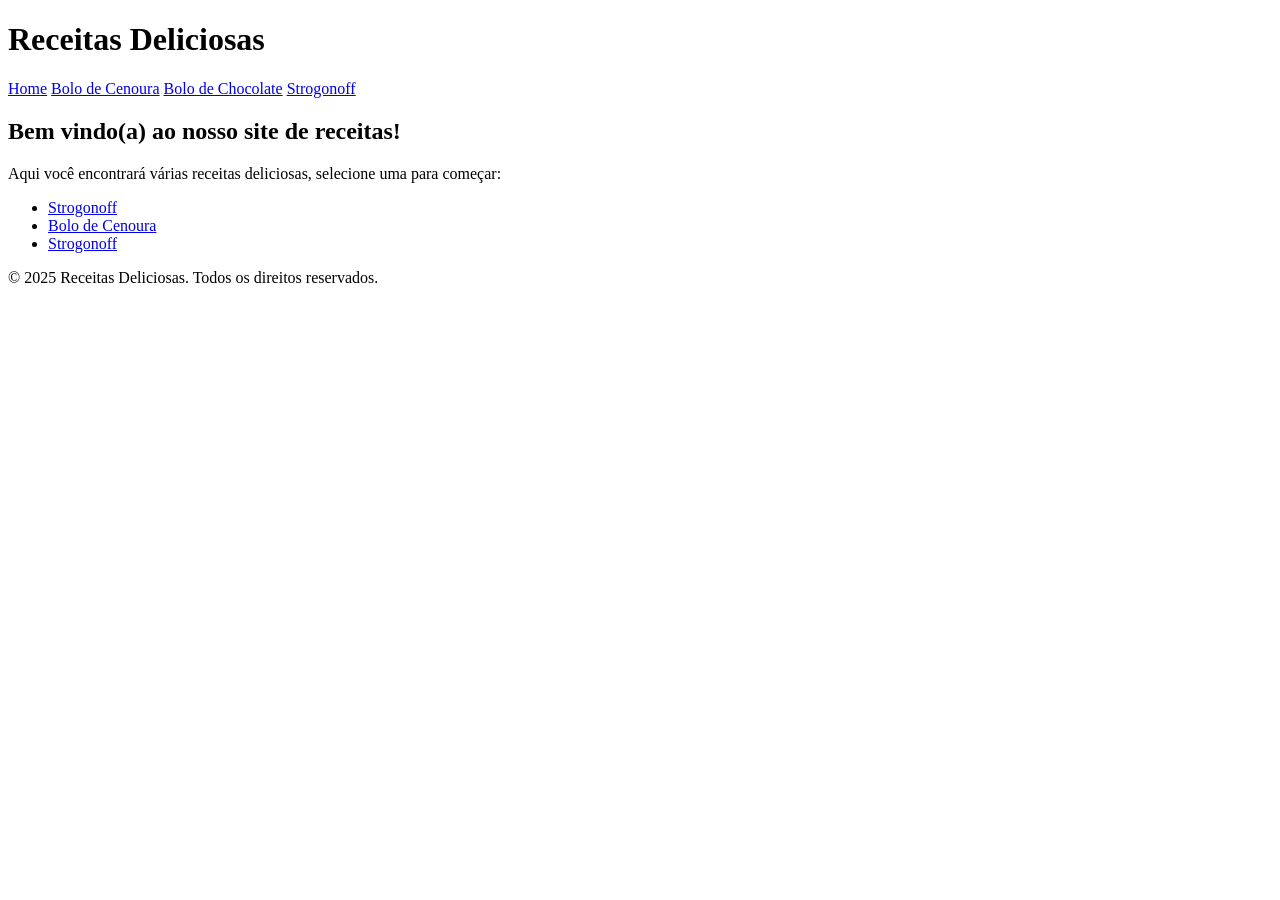
<file: aula-03-rubia/index.html>
<!DOCTYPE html>
<html lang="pt-br">
<head>
    <meta charset="UTF-8">
    <meta name="viewport" content="width=device-width, initial-scale=1.0">
    <title>Home</title>
</head>
<body>
    <header>
        <h1>Receitas Deliciosas</h1>
        <nav>
            <a href="index.html">Home</a>
            <a href="bolo-cenoura.html">Bolo de Cenoura</a>
            <a href="bolo-chocolate.html">Bolo de Chocolate</a>
            <a href="strogonoff.html">Strogonoff</a>
        </nav>
    </header>
    <main>
        <section>
            <h2>Bem vindo(a) ao nosso site de receitas!</h2>
            <p>Aqui você encontrará várias receitas deliciosas, selecione uma para começar:</p>
            <ul>
                <li><a href="strogonoff.html">Strogonoff</a></li>
                <li><a href="bolo-cenoura.html">Bolo de Cenoura</a></li>
                <li><a href="strogonoff.html">Strogonoff</a></li>
            </ul>
        </section>
    </main>
    <footer>
        <p>&copy; 2025 Receitas Deliciosas. Todos os direitos reservados.</p>
    </footer>
</body>
</html>
</file>
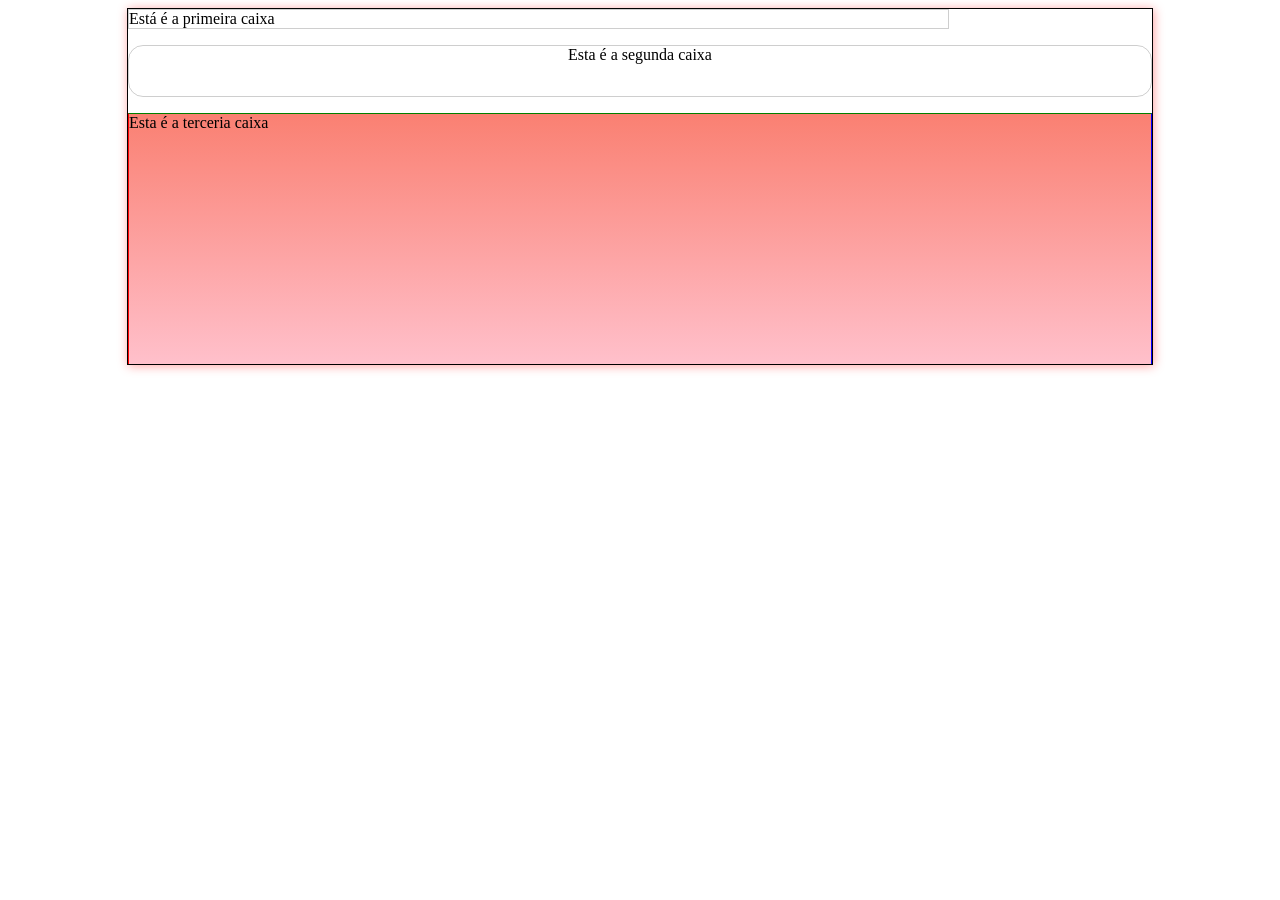
<file: aula-06-rubia/index.html>
<!DOCTYPE html>
<html lang="pt-br">
<head>
    <meta charset="UTF-8">
    <meta name="viewport" content="width=device-width, initial-scale=1.0">
    <title>Border</title>
    <style>
        main {
            margin: auto;
            width: 80vw;
            border: 1px solid black;
            box-shadow: 1px 1px 10px rgba(255, 0, 0, 0.37);
        }

        #box1 {
            border-width: 1px;
            border-color: rgba(0, 0, 0, 0.192);
            border-style: solid;
            width: 80%;
        }
        
        #box2 {
            border: 1px solid rgba(0, 0, 0, 0.192);
            height: 50px;
            text-align: center;
            border-radius: 15px;
        }

        #box3 {
            height: 250px;
            background-image: linear-gradient(to top, pink, salmon);
            border-top: 1px solid black;
            border-top: 1px solid green;
            border-right: 1px solid blue;
            border-left: 1px solid red;
        }
    </style>
</head>

<body>
    <main>
        <div id="box1">
            Está é a primeira caixa
        </div>
        <p></p>
        <div id="box2">
            Esta é a segunda caixa
        </div>
        <p></p>
        <div id="box3">
            Esta é a terceria caixa
        </div>
    </main>
</body>
</html>
</file>
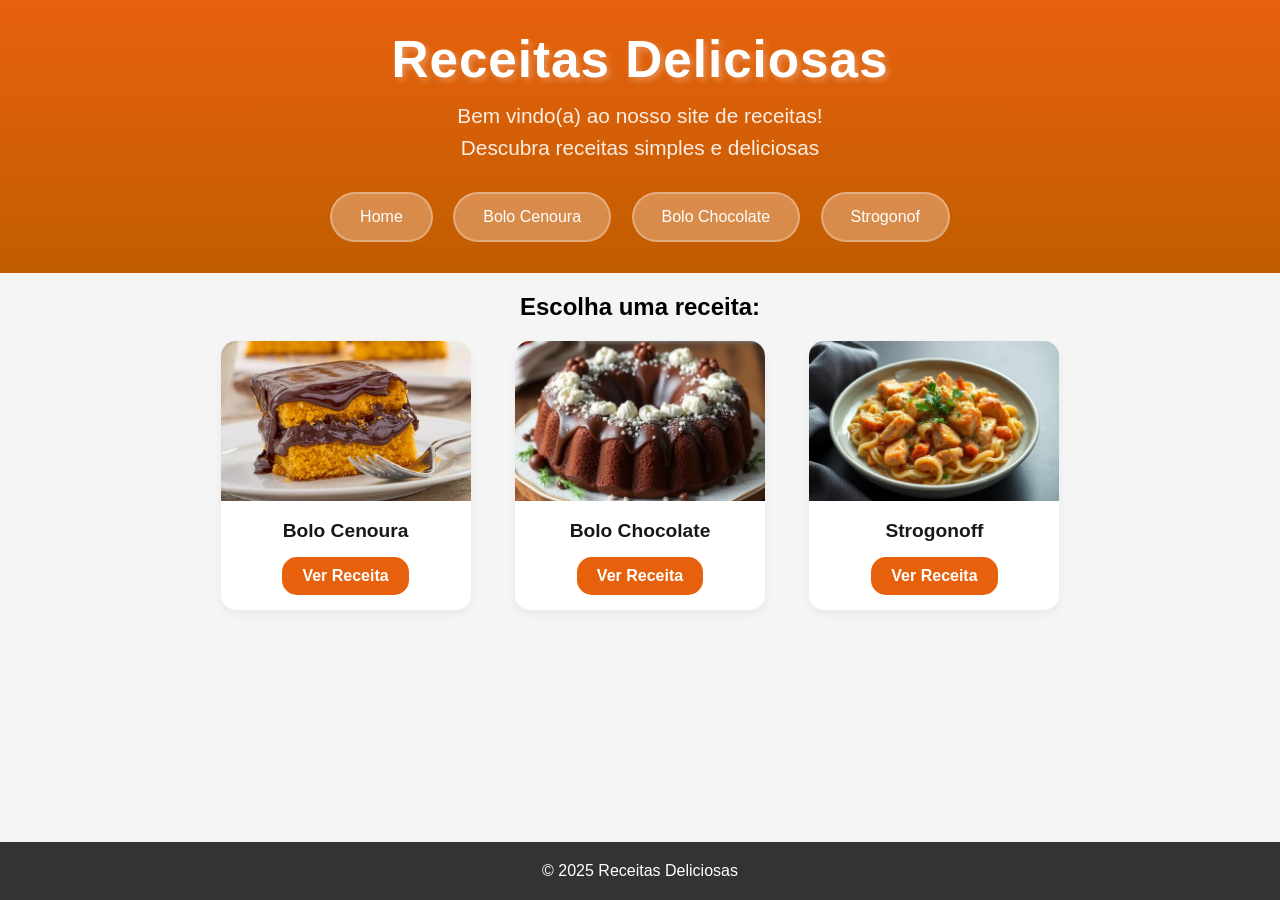
<file: aula-07-rubia/index.html>
<!DOCTYPE html>
<html lang="pt-br">
<head>
    <meta charset="UTF-8">
    <meta name="viewport" content="width=device-width, initial-scale=1.0">
    <title>Receitas Deliciosas</title>
    <link rel="stylesheet" href="style.css">
    <link rel="stylesheet" href="home-style.css">
    <link rel="shortcut icon" href="imagens/pizza.png" type="image/x-icon">
</head>
<body>
    <header>
        <h1>Receitas Deliciosas</h1>
        <p>Bem vindo(a) ao nosso site de receitas!</p>
        <p>Descubra receitas simples e deliciosas</p>

        <nav>
            <a href="#">Home</a>
            <a href="bolo-cenoura.html">Bolo Cenoura</a>
            <a href="bolo-chocolate.html">Bolo Chocolate</a>
            <a href="strogonoff.html">Strogonof</a>
        </nav>
    </header>

    <main class="receita-conteiner">
        <h2>Escolha uma receita:</h2>

        <div class="card-receita">
            <img src="imagens/bolo-cenoura.png" alt="">
            <h3>Bolo Cenoura</h3>
            <a href="bolo-cenoura.html" class="btn-receita">Ver Receita</a>
        </div>

        <div class="card-receita">
            <img src="imagens/bolochocolate.png" alt="">
            <h3>Bolo Chocolate</h3>
            <a href="bolo-chocolate.html" class="btn-receita">Ver Receita</a>
        </div>

        <div class="card-receita">
            <img src="imagens/strongonoff.png" alt="">
            <h3>Strogonoff</h3>
            <a href="strogonoff.html" class="btn-receita">Ver Receita</a>
        </div>
    </main>

    <footer>
        <p>&copy; 2025 Receitas Deliciosas</p>
    </footer>
</body>
</html>
</file>
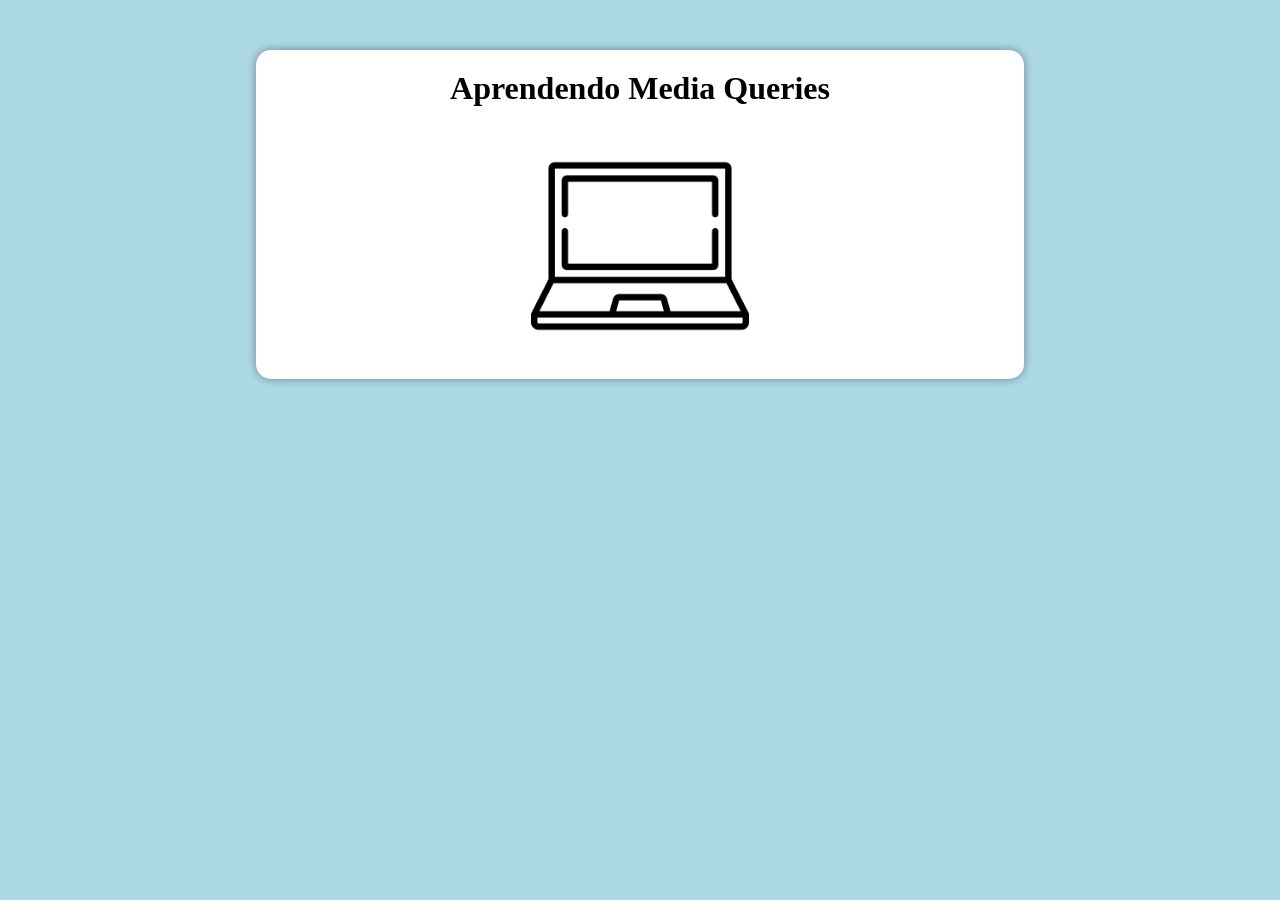
<file: aula-09-rubia/index.html>
<!DOCTYPE html>
<html lang="pt-br">
<head>
    <meta charset="UTF-8">
    <meta name="viewport" content="width=device-width, initial-scale=1.0">
    <title>Media Queries</title>
    <link rel="stylesheet" href="style.css">
</head>
<body>
    <main>
        <h1>Aprendendo Media Queries</h1>

        <p id="celular-pequeno"><img src="imagens/celular-pequeno.png" alt=""></p>
        <p id="celular-medio"><img src="imagens/celular-medio.png" alt=""></p>
        <p id="tablet"><img src="imagens/tablet.png" alt=""></p>
        <p id="notebook"><img src="imagens/notebook.png" alt=""></p>
        <p id="desktop"><img src="imagens/desktop.png" alt=""></p>
        <p id="tv"><img src="imagens/tv.png" alt=""></p>
        
    </main>
</body>
</html>
</file>
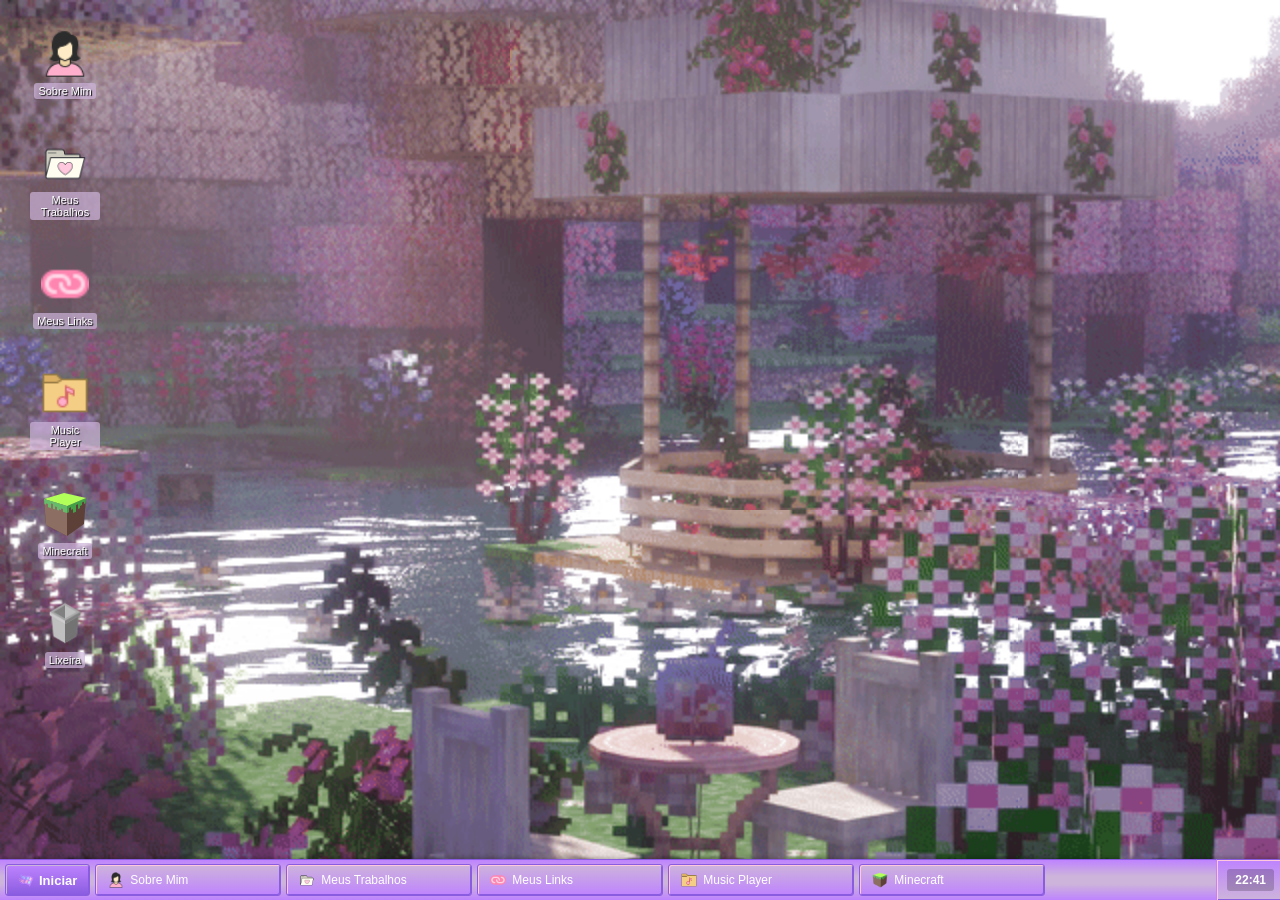
<file: portfolio-alt-rubia/index.html>
<!DOCTYPE html>
<html lang="pt-br">
<head>
    <meta charset="UTF-8">
    <meta name="viewport" content="width=device-width, initial-scale=1.0">
    <title>Portfolio alt</title>
    <link rel="stylesheet" href="style.css">
</head>
<body>
    <!-- DESKTOP -->
    <main class="desktop">
        <div class="icone" id="meus-documentos">
            <img src="imagem/icon-person.png" alt="Sobre Mim">
            <span>Sobre Mim</span>
        </div>

        <div class="icone" id="trabalhos-icon">
            <img src="imagem/icon-docs.png" alt="Meus Trabalhos">
            <span>Meus Trabalhos</span>
        </div>

        <div class="icone" id="links-icon">
            <img src="imagem/icon-links.png" alt="Meus Links">
            <span>Meus Links</span>
        </div>

        <div class="icone" id="music-icon">
            <img src="imagem/icon-music.png" alt="Music Player">
            <span>Music Player</span>
        </div>

        <div class="icone" id="minecraft-icon">
            <img src="imagem/icon-minecraft.png" alt="Minecraft">
            <span>Minecraft</span>
            <div class="tooltip">Este é o melhor jogo do mundo!</div>
        </div>
        <div class="icone" id="lixeira-icon">
            <img src="imagem/icon-trash.png" alt="Lixeira">
            <span>Lixeira</span>
            <div class="tooltip">Não tem nada aqui...</div>
        </div>
    </main>

    <!-- JANELA SOBRE MIM -->
    <div class="window" id="sobre-mim-window">
        <div class="title-bar" id="sobre-mim-titlebar">
            <div class="title-bar-text">
                <img src="imagem/icon-person.png" alt="ícone" class="window-icon">
                Sobre Mim
            </div>
            <div class="title-bar-controls">
                <button aria-label="Close" onclick="fecharJanela('sobre-mim-window')"></button>
            </div>
        </div>
        
        <div class="window-body">
            <div class="profile-photo-container">
                <img src="imagem/profile picture.jpg" alt="Foto de Rúbia" class="profile-photo">
            </div>
            <h2>Olá, me chamo Rúbia, prazer em te conhecer!</h2>
            <p>Um pouco mais sobre mim:</p>
            <ul>
                <li>Estou cursando Análise e Desenvolvimento de Sistemas na UMC</li>
                <li>Estou aprendendo frontend web development</li>
                <li>Sou tatuadora em um estúdio no centro de Mogi das Cruzes</li>
            </ul>
            <p>Tem interesse em trabalhar comigo? Me mande um e-mail em: mrsgbbs@hotmail.com! :D</p>
            <h3>Educação</h3>
            <ul>
                <li>Ensino superior cursando - Universiddade de Mogi das Cruzes</li>
                <li>Ensino médio completo</li>
                <li>Inglês - CNA</li>
                <li>Fundamentos de Data Science e Inteligência Artifical - Data Science Academy</li>
                <li>Fundamentos de Linguagem Python para Análise de Dados e Data Science (nível básico) - Data Science Academy</li>
            </ul>
            <h3>Habilidades e conhecimentos técnicos</h3>
            <ul>
                <li>Frontend web development</li>
                <li>HTML/CSS</li>
                <li>JavaScript</li>
                <li>Python</li>
                <li>Pacote Office</li>
            </ul>
            <h3>Idiomas</h3>
            <ul>
                <li>Português - Nativo</li>
                <li>Inglês - Avançado</li>
                <li>Espanhol - Básico (cursando)</li>
                <li>Japonês - Básico (cursando)</li>
            </ul>
            <h3>Outros Interesses</h3>
            <ul>
                <li>Desenho tradicional e digital</li>
                <li>Jogos</li>
                <li>Música</li>
                <li>Anime e mangá</li>
            </ul>
        </div>
        <div class="window-resize-handle"></div>
    </div>

    <!-- JANELA TRABALHOS -->
    <div class="window" id="trabalhos-window">
        <div class="title-bar" id="trabalhos-titlebar">
            <div class="title-bar-text">
                <img src="imagem/icon-docs.png" alt="ícone" class="window-icon">
                Meus Trabalhos
            </div>
            <div class="title-bar-controls">
                <button aria-label="Close" onclick="fecharJanela('trabalhos-window')"></button>
            </div>
        </div>
        <div class="window-body">
            <h2>Meus Links Profissionais</h2>
            <p>Acesse meu GitHub no botão abaixo para ver alguns dos meus projetos!</p>
            <div class="links-container">
                <a href="https://github.com/gubibbles" target="_blank" class="xp-button">
                    <img src="imagem/icon-github-alt.png" alt="GitHub">
                    GitHub
                </a>
                <a href="http://www.linkedin.com/in/rúbia-grasiela-dos-santos-tavares-64b0ba1aa" target="_blank" class="xp-button">
                    <img src="imagem/icon-linkedin-alt.png" alt="LinkedIn">
                    LinkedIn
                </a>
            </div>

            <h2>Artes</h2>
            <div class="gallery">
                <img src="imagem/arte1.jpeg" alt="Arte 1" class="gallery-img">
                <img src="imagem/arte2.jpeg" alt="Arte 2" class="gallery-img">
                <img src="imagem/arte3.jpeg" alt="Arte 3" class="gallery-img">
                <img src="imagem/arte4.jpeg" alt="Arte 4" class="gallery-img">
                <img src="imagem/arte5.jpeg" alt="Arte 5" class="gallery-img">
                <img src="imagem/arte 6.jpeg" alt="Arte 6" class="gallery-img">
            </div>
        </div>
        <div class="window-resize-handle"></div>
    </div>

     <!-- JANELA MEUS LINKS -->
    <div class="window" id="links-window">
        <div class="title-bar" id="links-titlebar">
            <div class="title-bar-text">
                <img src="imagem/icon-links.png" alt="ícone" class="window-icon">
                Meus Links
            </div>
            <div class="title-bar-controls">
                <button aria-label="Close" onclick="fecharJanela('links-window')"></button>
            </div>
        </div>

        <div class="window-body">
            <h2>Minhas Redes e Contatos</h2>

            <div class="icons-grid">
                <!-- Facebook -->
                 <a href="https://www.facebook.com/rubiagrasiela.santostavares" target="_blank" class="icon-link">
                    <img src="imagem/icon-facebook.png" alt="Facebook">
                    <span>Facebook</span>
                 </a>
                <!-- Instagram -->
                  <a href="https://www.instagram.com/gubibbles" target="_blank" class="icon-link">
                    <img src="imagem/icon-instagram.png" alt="Instagram">
                    <span>Instagram</span>
                  </a>
                <!-- Discord -->
                 <a href="https://discord.gg/9xqEPHVK" target="_blank" class="icon-link">
                    <img src="imagem/icon-discord.png" alt="Discord">
                    <span>Discord</span>
                 </a>
                <!-- Steam -->
                 <a href="https://steamcommunity.com/id/honneybunny/" target="_blank" class="icon-link">
                    <img src="imagem/icon-steam.png" alt="Steam">
                    <span>Steam</span>
                 </a>
                <!-- GitHub -->
                 <a href="https://github.com/gubibbles" target="_blank" class="icon-link">
                    <img src="imagem/icon-github-pixel.png" alt="GitHub">
                    <span>GitHub</span>
                 </a>
                <!-- LinkedIn -->
                 <a href="http://www.linkedin.com/in/rúbia-grasiela-dos-santos-tavares-64b0ba1aa" target="_blank" class="icon-link">
                    <img src="imagem/icon-linkedin-pixel.png" alt="LinkedIn">
                    <span>LinkedIn</span>
                 </a>
                <!-- E-mail -->
                 <a href="mailto:mrsgbbs@hotmail.com" class="icon-link">
                    <img src="imagem/icon-email.png" alt="E-mail">
                    <span>E-mail</span>
                 </a>
                <!-- Backloggd -->
                 <a href="https://www.backloggd.com/u/gubibbles" target="_blank" class="icon-link">
                    <img src="imagem/icon-game.png" alt="Backloggd">
                    <span>Backloggd</span>
                 </a>
                <!-- Skoob -->
                 <a href="https://www.skoob.com.br/usuario/8546881-gubi" target="_blank" class="icon-link">
                    <img src="imagem/icon-bookshelf.png" alt="Skoob">
                    <span>Skoob</span>
                 </a>
                <!-- Spotify -->
                 <a href="https://open.spotify.com/user/gubibbles" target="_blank" class="icon-link" >
                    <img src="imagem/icon-spotify.png" alt="Spotify">
                    <span>Spotify</span>
                 </a>
            </div>
        </div>
        <div class="window-resize-handle"></div>
    </div>

    <!-- JANELA MUSIC PLAYER -->
    <div class="window" id="music-window">
        <div class="title-bar" id="music-titlebar">
            <div class="title-bar-text">
                <img src="imagem/icon-music.png" alt="ícone" class="window-icon">
                Windows Media Player
            </div>
            <div class="title-bar-controls">
                <button aria-label="Close" onclick="fecharJanela('music-window')"></button>
            </div>
        </div>

        <div class="window-body">
            <div class="music-player">
                <div class="player-header">
                    <h2>Windows Media Player</h2>
                    <div class="player-controls">
                        <button id="prev-btn" class="control-btn">⏮</button>
                        <button id="play-btn" class="control-btn">▶</button>
                        <button id="pause-btn" class="control-btn">⏸</button>
                        <button id="next-btn" class="control-btn">⏭</button>
                        <button id="stop-btn" class="control-btn">⏹</button>
                    </div>
                </div>

                <div class="now-playing">
                    <div id="current-song">Nenhuma música selecionada</div>
                    <div class="progress-container">
                        <div id="progress-bar" class="progress-bar"></div>
                    </div>
                    <div class="time-display">
                        <span id="current-time">0:00</span>
                        <span id="total-time">0:00</span>
                    </div>
                </div>

                <div class="volume-control">
                    <label for="volume-slider">Volume:</label>
                    <input type="range" id="volume-slider" min="0" max="100" value="70">
                </div>

                <div class="playlist">
                    <h3>Playlist</h3>
                    <ul id="playlist">
                        <li data-src="musicas/musica1.mp3">Complicated - Avril Lavigne</li>
                        <li data-src="musicas/musica2.mp3">All The Things She Said - t.A.T.u</li>
                        <li data-src="musicas/musica3.mp3">Bring Me To Life - Evanescence</li>
                        <li data-src="musicas/musica4.mp3">Pretty Girl - Clairo</li>
                        <li data-src="musicas/musica5.mp3">Pitty Party - Melanie Martinez</li>
                    </ul>
                </div>
            </div>
        </div>
        <div class="window-resize-handle"></div>
    </div>

    <!-- FOOTER - TASKBAR -->
    <footer class="taskbar">
        <!-- BOTÃO INICIAR -->
        <div class="start-button">
            <img src="imagem/icon-windows-xp.png" alt="Iniciar">
            <span>Iniciar</span>
        </div>

        <!-- PROGRAMAS -->
        <div class="quick-start">
            <div class="windows-button" id="sobre-mim-button">
                <img src="imagem/icon-person.png" alt="Sobre Mim">
                <span>Sobre Mim</span>
            </div>
            <div class="windows-button" id="trabalhos-button">
                <img src="imagem/icon-docs.png" alt="Meus Trabalhos">
                <span>Meus Trabalhos</span>
            </div>
            <div class="windows-button" id="links-button">
                <img src="imagem/icon-links.png" alt="Meus Links">
                <span>Meus Links</span>
            </div>
            <div class="windows-button" id="music-button">
                <img src="imagem/icon-music.png" alt="Music Player">
                <span>Music Player</span>
            </div>
            <div class="windows-button" id="minecraft-button">
                <img src="imagem/icon-minecraft.png" alt="Minecraft">
                <span>Minecraft</span>
                <div class="taskbar-tooltip">Este é o melhor jogo do mundo!</div>
            </div>
        </div>

        <!-- RELÓGIO -->
        <div class="system-tray">
            <div class="tray-clock">
                12:51
            </div>
        </div>
    </footer>

    <script src="script.js"></script>

    <!-- ÁUDIO -->
     <audio id="audio-player"></audio>

     <script src="script.js"></script>

    <!-- MODAL PARA IMAGENS -->
    <div id="image-modal" class="modal">
        <span class="close-modal">&times;</span>
        <img class="modal-content" id="modal-image">
    </div>
</body>
</html>
</file>
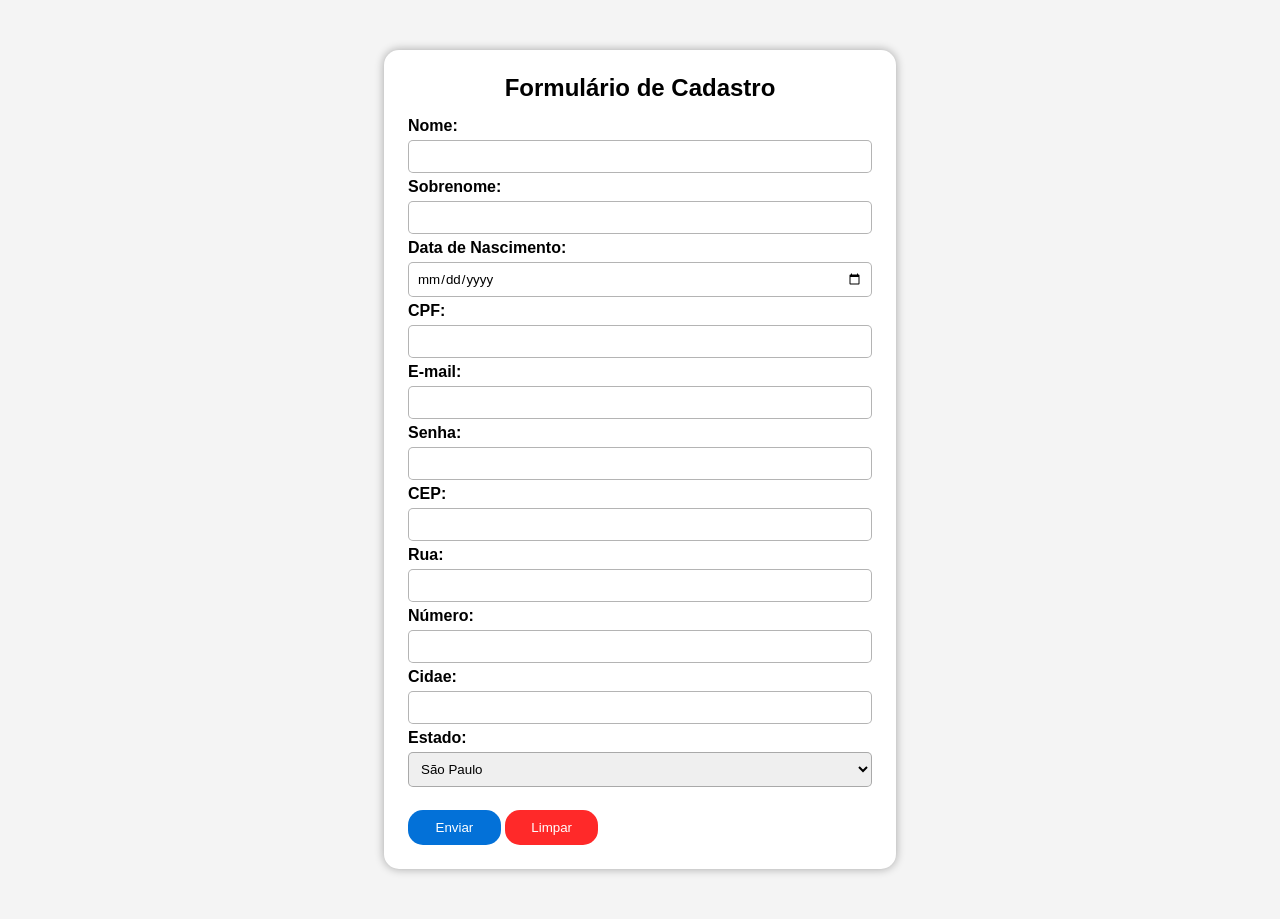
<file: telaCadastro/index.html>
<!DOCTYPE html>
<html lang="pt-br">
<head>
    <meta charset="UTF-8">
    <meta name="viewport" content="width=device-width, initial-scale=1.0">
    <title>Formulário de Cadastro</title>
    <link rel="stylesheet" href="style.css">
</head>
<body>
    <main>
        <h2>Formulário de Cadastro</h2>

        <form action="">
            <label for="nome">Nome:</label>
            <input type="text" name="nome" id="nome" required> 

            <label for="sobrenome">Sobrenome:</label>
            <input type="text" name="sobrenome" id="sobrenome" required> 

            <label for="data-nascimento">Data de Nascimento:</label>
            <input type="date" name="data-nascimento" id="data-nascimento" required> 

            <label for="cpf">CPF:</label>
            <input type="number" name="cpf" id="cpf" required> 
            
            <label for="email">E-mail:</label>
            <input type="email" name="email" id="email" required> 

            <label for="senha">Senha:</label>
            <input type="password" name="senha" id="senha" required> 

            <label for="cep">CEP:</label>
            <input type="number" name="cep" id="cep" required> 

            <label for="rua">Rua:</label>
            <input type="text" name="rua" id="rua" readonly> 

            <label for="numero">Número:</label>
            <input type="text" name="numero" id="numero" required> 

            <label for="cidade">Cidae:</label>
            <input type="text" name="cidade" id="cidade"> 

            <label for="estado">Estado:</label>
            <select name="estado" id="estado">
                <option value="sp">São Paulo</option>
                <option value="rj">Rio de Janeiro</option>
                <option value="mg">Minas Gerais</option>
                <option value="es">Espírito Santo</option>
            </select> <br><br>

            <div>
                <button type="submit">Enviar</button>
                <button type="reset">Limpar</button>
            </div>

        </form>
    </main>
</body>
</html>
</file>
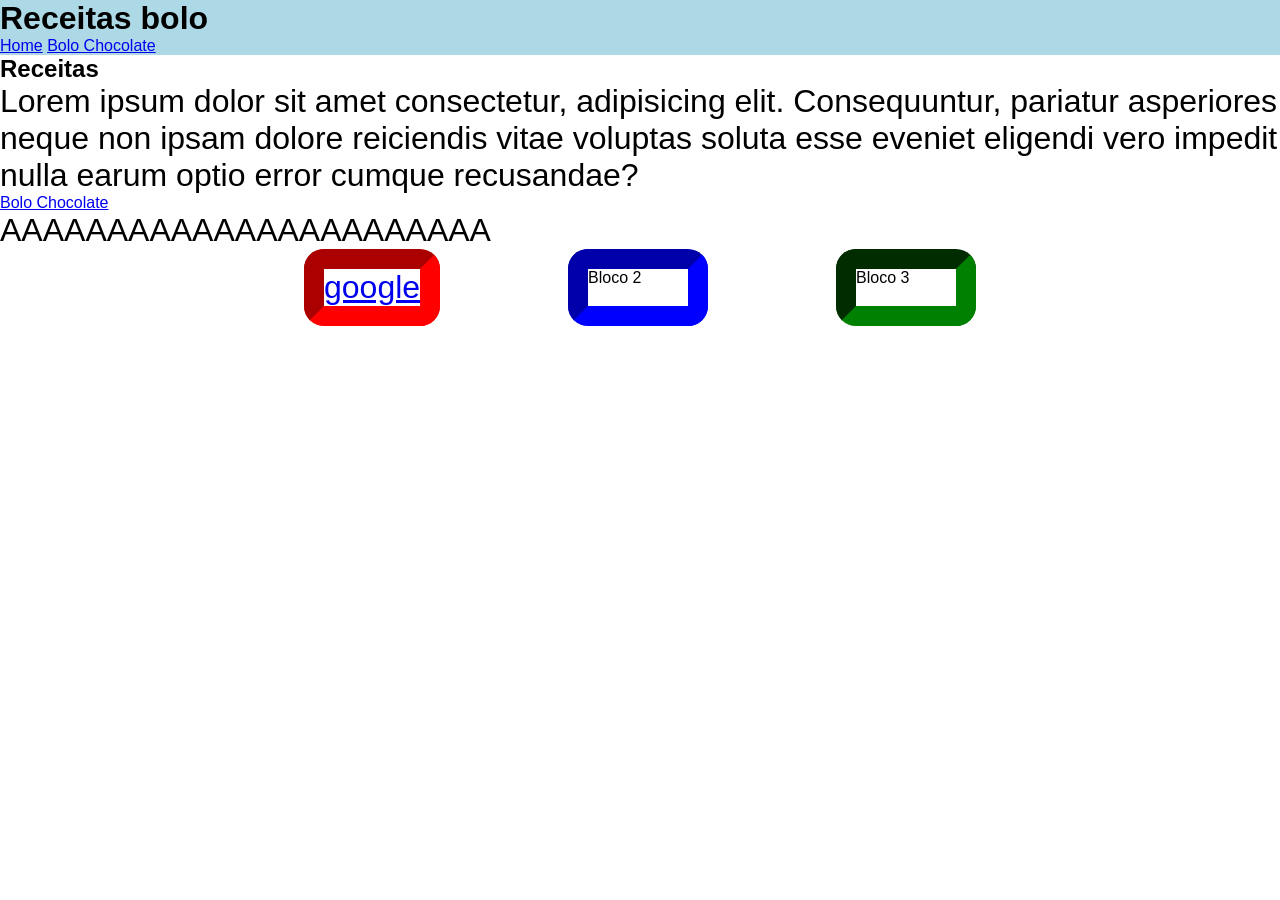
<file: aula-04-rubia/externo/index.html>
<!DOCTYPE html>
<html lang="pt-br">
<head>
    <meta charset="UTF-8">
    <meta name="viewport" content="width=device-width, initial-scale=1.0">
    <title>Externo</title>
    <link rel="stylesheet" href="style.css">
</head>
<body>
    <header>
        <h1>Receitas bolo</h1>
        <nav>
            <a href="index.html">Home</a>
            <a href="bolo-chocolate.html">Bolo Chocolate</a>
        </nav>
    </header>
    <main>
        <section>
            <h2>Receitas</h2>
            <p>Lorem ipsum dolor sit amet consectetur, adipisicing elit. Consequuntur, pariatur asperiores neque non ipsam dolore reiciendis vitae voluptas soluta esse eveniet eligendi vero impedit nulla earum optio error cumque recusandae?</p>
            <ul>
                <li><a href="bolo-chocolate.html">Bolo Chocolate</a></li>
            </ul>
        </section>
    </main>

    <P class="cor">AAAAAAAAAAAAAAAAAAAAAAA</P>

    <div class="blocos">
        <a href="https://www.google.com">
        <div class="bloco1">
        <p>google</p>
        </div>
        </a>
        <div class="bloco2">Bloco 2</div>
        <div class="bloco3">Bloco 3</div>
    </div>
</body>
</html>
</file>
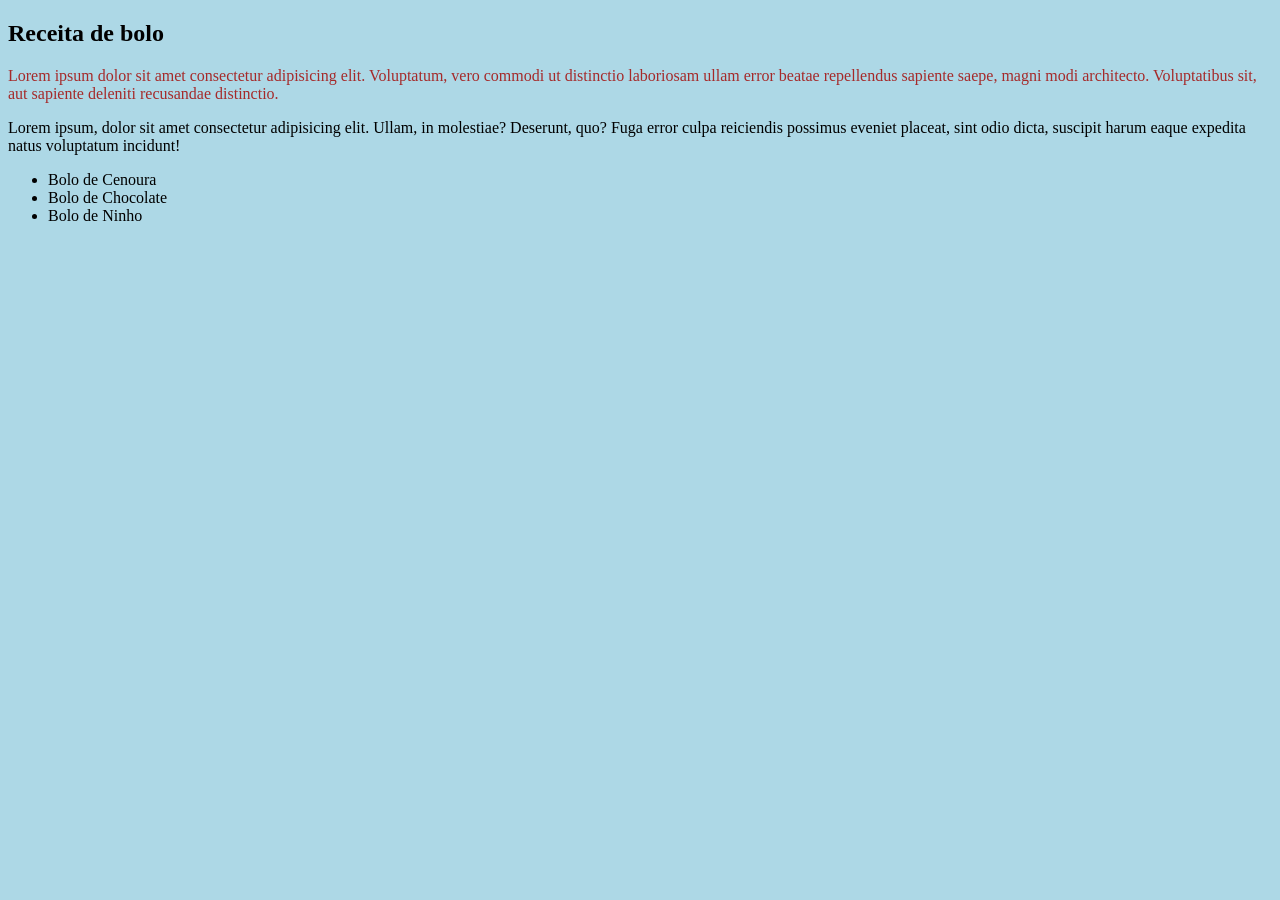
<file: aula-04-rubia/InLine/index.html>
<!DOCTYPE html>
<html lang="pt-br">
<head>
    <meta charset="UTF-8">
    <meta name="viewport" content="width=device-width, initial-scale=1.0">
    <title>Inline</title>
</head>
<body style="background-color: lightblue;">
    <main>
        <section>
            <h1>Receita de bolo</h1>
            <p style="color: brown;">Lorem ipsum dolor sit amet consectetur adipisicing elit. Voluptatum, vero commodi ut distinctio laboriosam ullam error beatae repellendus sapiente saepe, magni modi architecto. Voluptatibus sit, aut sapiente deleniti recusandae distinctio.  </p>
            <p>Lorem ipsum, dolor sit amet consectetur adipisicing elit. Ullam, in molestiae? Deserunt, quo? Fuga error culpa reiciendis possimus eveniet placeat, sint odio dicta, suscipit harum eaque expedita natus voluptatum incidunt!</p>
        </section>
        <ul>
            <li>Bolo de Cenoura</li>
            <li>Bolo de Chocolate</li>
            <li>Bolo de Ninho</li>
        </ul>
    </main>
</body>
</html>
</file>
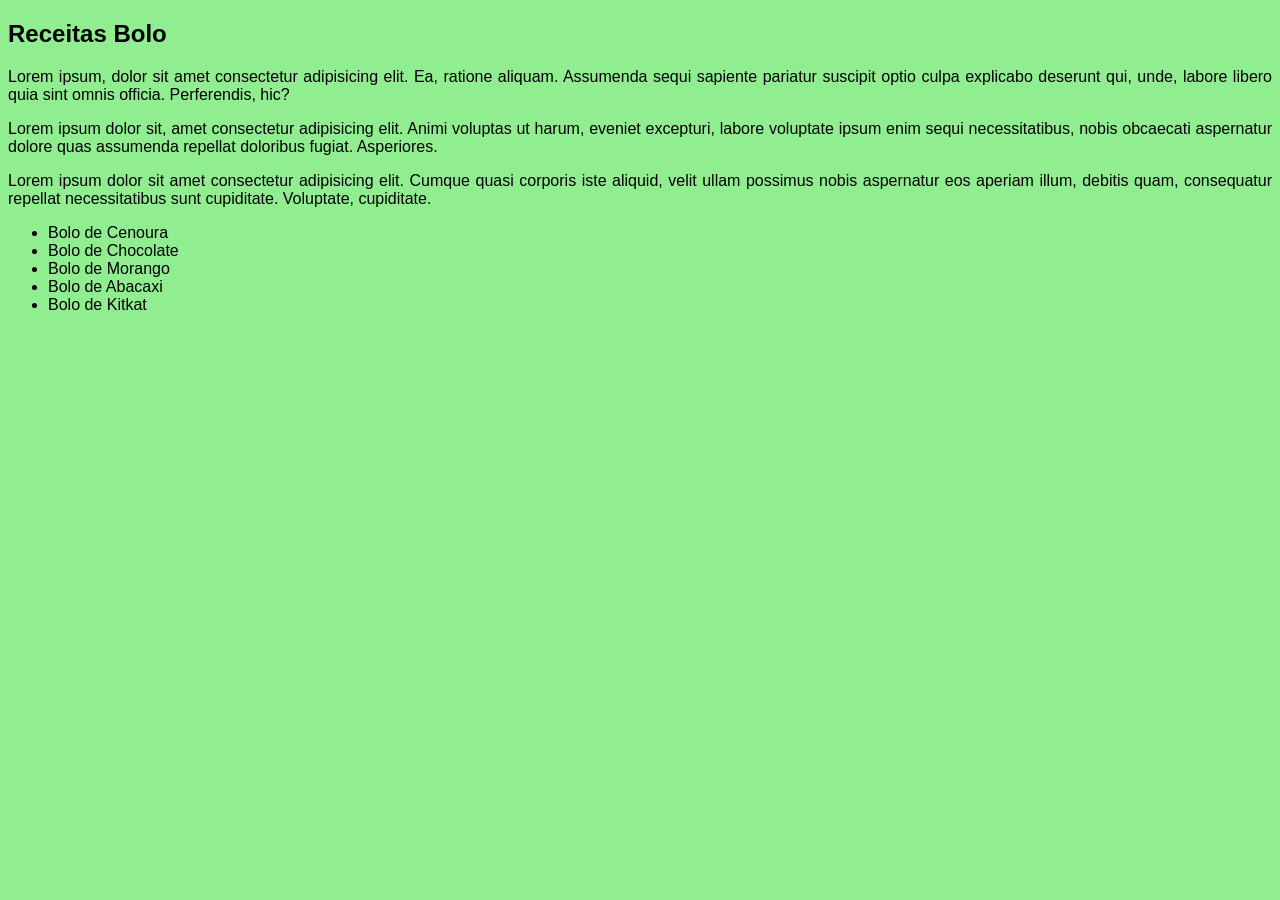
<file: aula-04-rubia/interno/index.html>
<!DOCTYPE html>
<html lang="pt-br">
<head>
    <meta charset="UTF-8">
    <meta name="viewport" content="width=device-width, initial-scale=1.0">
    <title>Interno</title>
    <style>
        body {
            background-color: lightgreen;
            font-family: Arial, Helvetica, sans-serif;
        }
        p {
            font-size: 16px;
            text-align: justify;
        }
    </style>
</head>
<body>
    <main>
        <section>
            <h2>Receitas Bolo</h2>
            <p>Lorem ipsum, dolor sit amet consectetur adipisicing elit. Ea, ratione aliquam. Assumenda sequi sapiente pariatur suscipit optio culpa explicabo deserunt qui, unde, labore libero quia sint omnis officia. Perferendis, hic?</p>
            <p>Lorem ipsum dolor sit, amet consectetur adipisicing elit. Animi voluptas ut harum, eveniet excepturi, labore voluptate ipsum enim sequi necessitatibus, nobis obcaecati aspernatur dolore quas assumenda repellat doloribus fugiat. Asperiores.</p>
            <p>Lorem ipsum dolor sit amet consectetur adipisicing elit. Cumque quasi corporis iste aliquid, velit ullam possimus nobis aspernatur eos aperiam illum, debitis quam, consequatur repellat necessitatibus sunt cupiditate. Voluptate, cupiditate.</p>
            <ul>
                <li>Bolo de Cenoura</li>
                <li>Bolo de Chocolate</li>
                <li>Bolo de Morango</li>
                <li>Bolo de Abacaxi</li>
                <li>Bolo de Kitkat</li>
            </ul>
        </section>
        <section>

        </section>
    </main>    
</body>
</html>
</file>
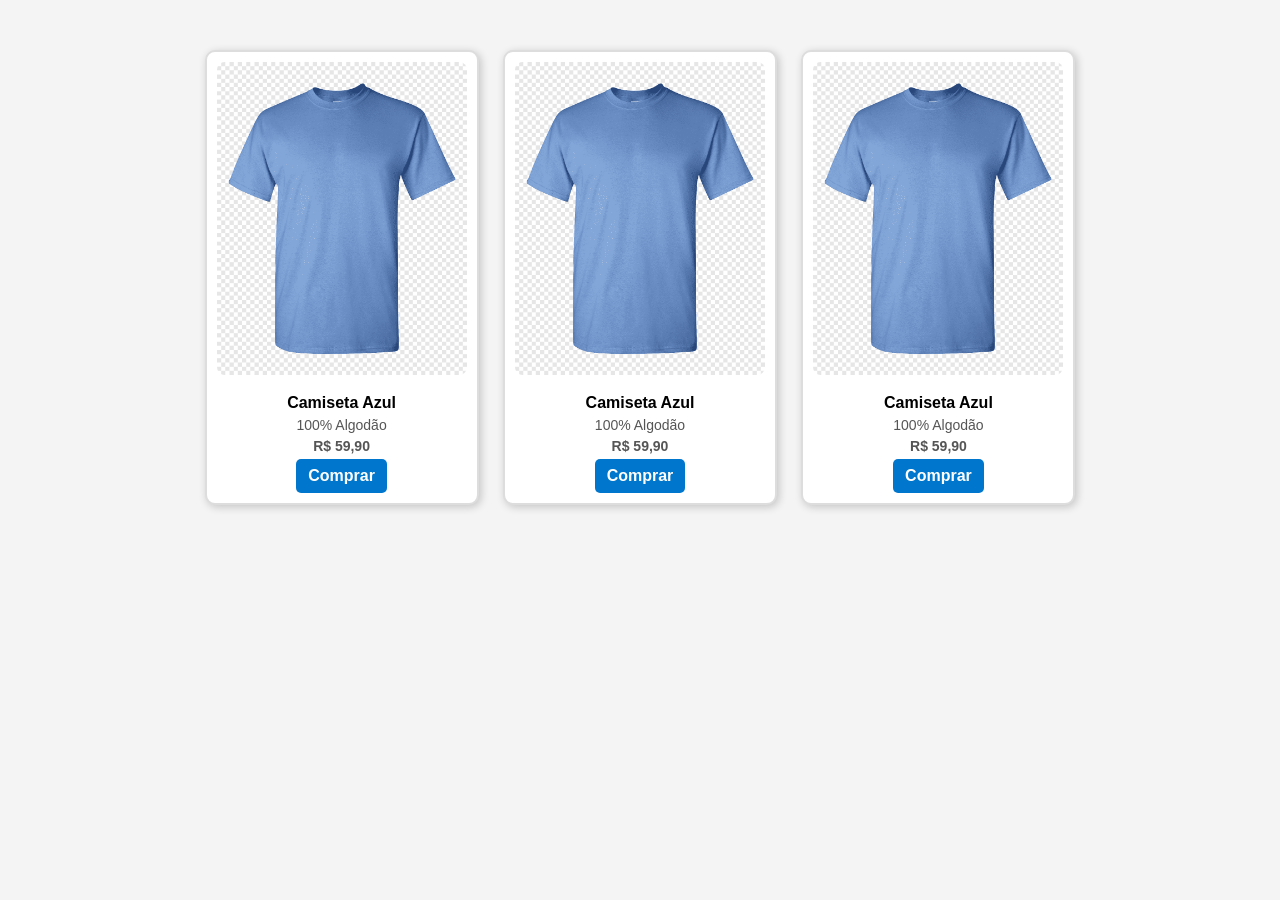
<file: aula-06-rubia/padding-e-margin/index.html>
<!DOCTYPE html>
<html lang="pt-br">
<head>
    <meta charset="UTF-8">
    <meta name="viewport" content="width=device-width, initial-scale=1.0">
    <title>Margin e Padding</title>
    <link rel="stylesheet" href="style.css">
</head>
<body>
    <div class="item">
        <img src="camiseta azul.png" alt="Camiseta Azul">
        <h3>Camiseta Azul</h3>
        <p>100% Algodão</p>
        <p class="preco">R$ 59,90</p>
        <a href="">Comprar</a>
    </div>
    <div class="item">
        <img src="camiseta azul.png" alt="Camiseta Azul">
        <h3>Camiseta Azul</h3>
        <p>100% Algodão</p>
        <p class="preco">R$ 59,90</p>
        <a href="">Comprar</a>
    </div>
    <div class="item">
        <img src="camiseta azul.png" alt="Camiseta Azul">
        <h3>Camiseta Azul</h3>
        <p>100% Algodão</p>
        <p class="preco">R$ 59,90</p>
        <a href="">Comprar</a>
    </div>
</body>
</html>
</file>
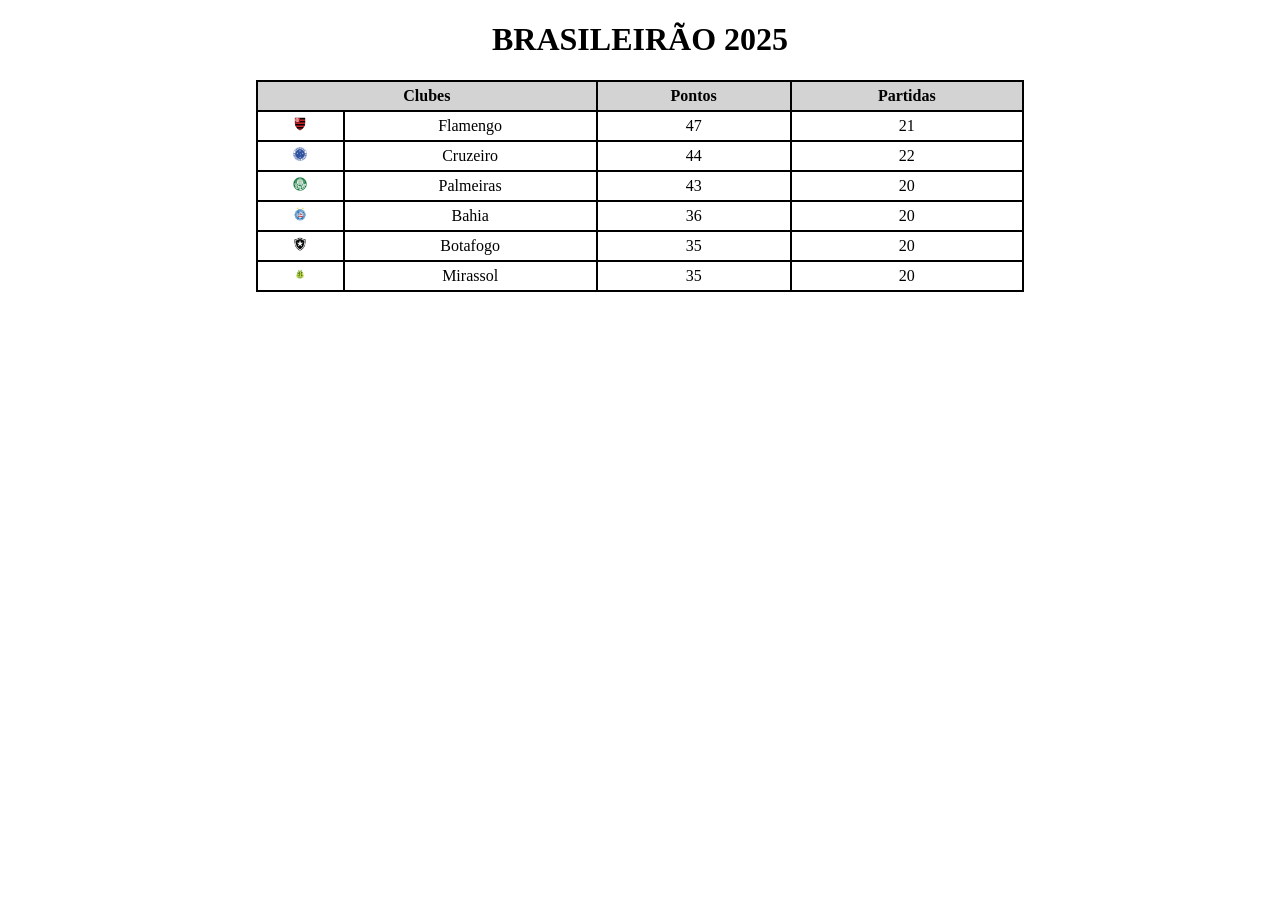
<file: aula-08-rubia/tabelas/index.html>
<!DOCTYPE html>
<html lang="pt-br">
<head>
    <meta charset="UTF-8">
    <meta name="viewport" content="width=device-width, initial-scale=1.0">
    <title>Tabelas</title>

    <style>

        h1 {
            text-align: center;
        }

        table {
            margin: auto;
            width: 60vw;
            border-collapse: collapse;
        }
        
        th, td {
            border: 2px solid black;
            text-align: center;
            padding: 5px 5px;
        }

        th {
            background-color: lightgrey;
        }

        .logo-time {
            height: 14px;
        }

    </style>

</head>
<body>

    <table>
        <!-- Cabeçalho -->
        <h1>BRASILEIRÃO 2025</h1>
        <thead>
            <tr>
                <th colspan="2">Clubes</th>
                <th>Pontos</th>
                <th>Partidas</th>
            </tr>
        </thead>

        <tbody>
            <tr>
                <td><img class="logo-time" src="imagem/flamengo logo.png" alt="flamengo logo"></td>
                <td>Flamengo</td>
                <td>47</td>
                <td>21</td>
            </tr>
            <tr>
                <td><img class="logo-time" src="imagem/cruzeiro logo.png" alt="cruzeiro logo"></td>
                <td>Cruzeiro</td>
                <td>44</td>
                <td>22</td>
            </tr>
            <tr>
                <td><img class="logo-time" src="imagem/palmeiras logo.png" alt="palmeiras logo"></td>
                <td>Palmeiras</td>
                <td>43</td>
                <td>20</td>
            </tr>
            <tr>
                <td><img class="logo-time" src="imagem/bahia logo.png" alt="bahia logo"></td>
                <td>Bahia</td>
                <td>36</td>
                <td>20</td>
            </tr>
            <tr>
                <td><img class="logo-time" src="imagem/botafogo logo.png" alt="botafogo logo"></td>
                <td>Botafogo</td>
                <td>35</td>
                <td>20</td>
            </tr>
            <tr>
                <td><img class="logo-time" src="imagem/mirassol logo.png" alt="mirassol logo"></td>
                <td>Mirassol</td>
                <td>35</td>
                <td>20</td>
            </tr>
        </tbody>
    </table>
</body>
</html>
</file>
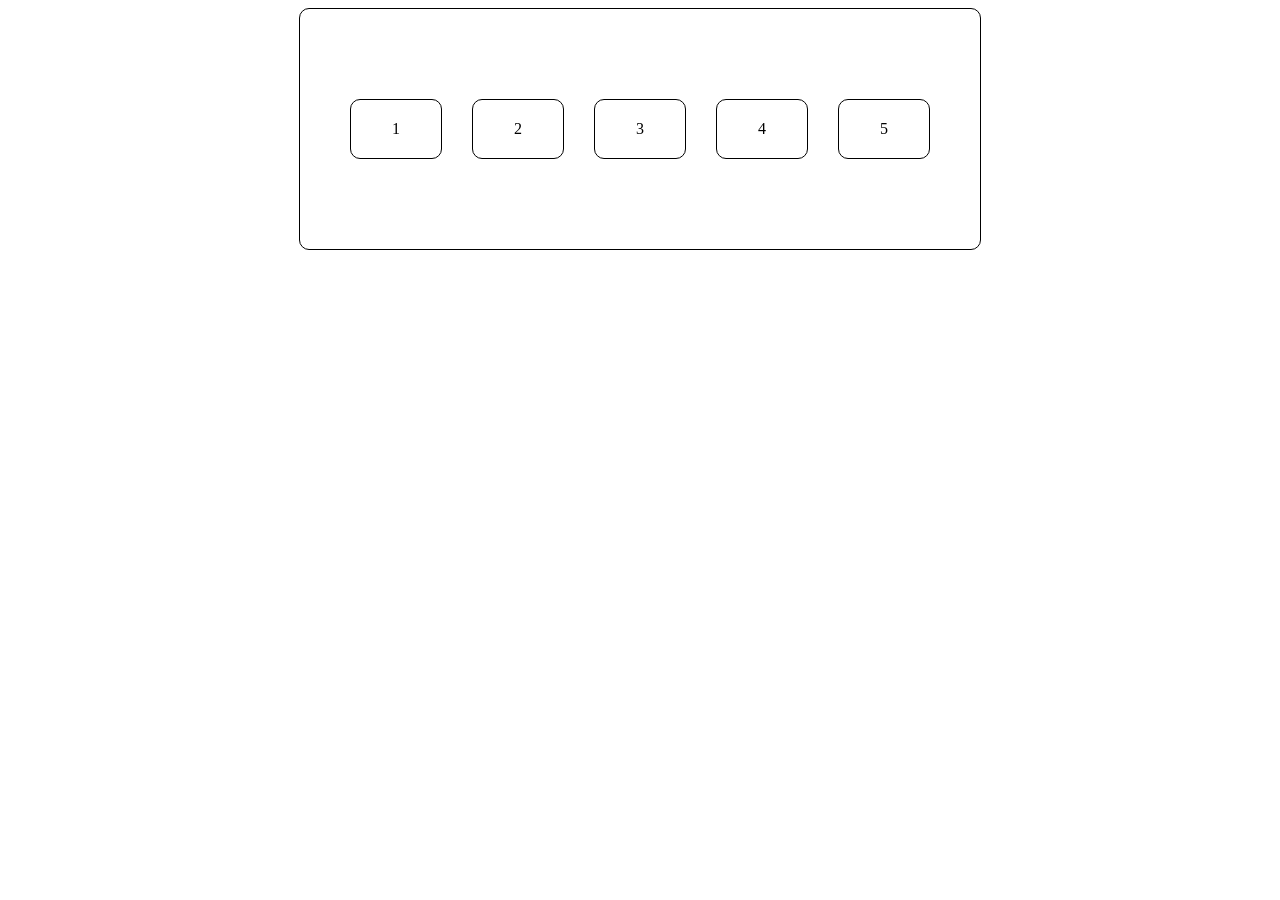
<file: aula-10-flexbox-rubia/exercicio/index.html>
<!DOCTYPE html>
<html lang="pt-br">
<head>
    <meta charset="UTF-8">
    <meta name="viewport" content="width=device-width, initial-scale=1.0">
    <link rel="stylesheet" href="style.css">
    <title>FlexBox</title>
</head>
<body>

    <div id="container">
        <div class="item">1</div>
        <div class="item">2</div>
        <div class="item">3</div>
        <div class="item">4</div>
        <div class="item">5</div>
    </div>
    
</body>
</html>
</file>
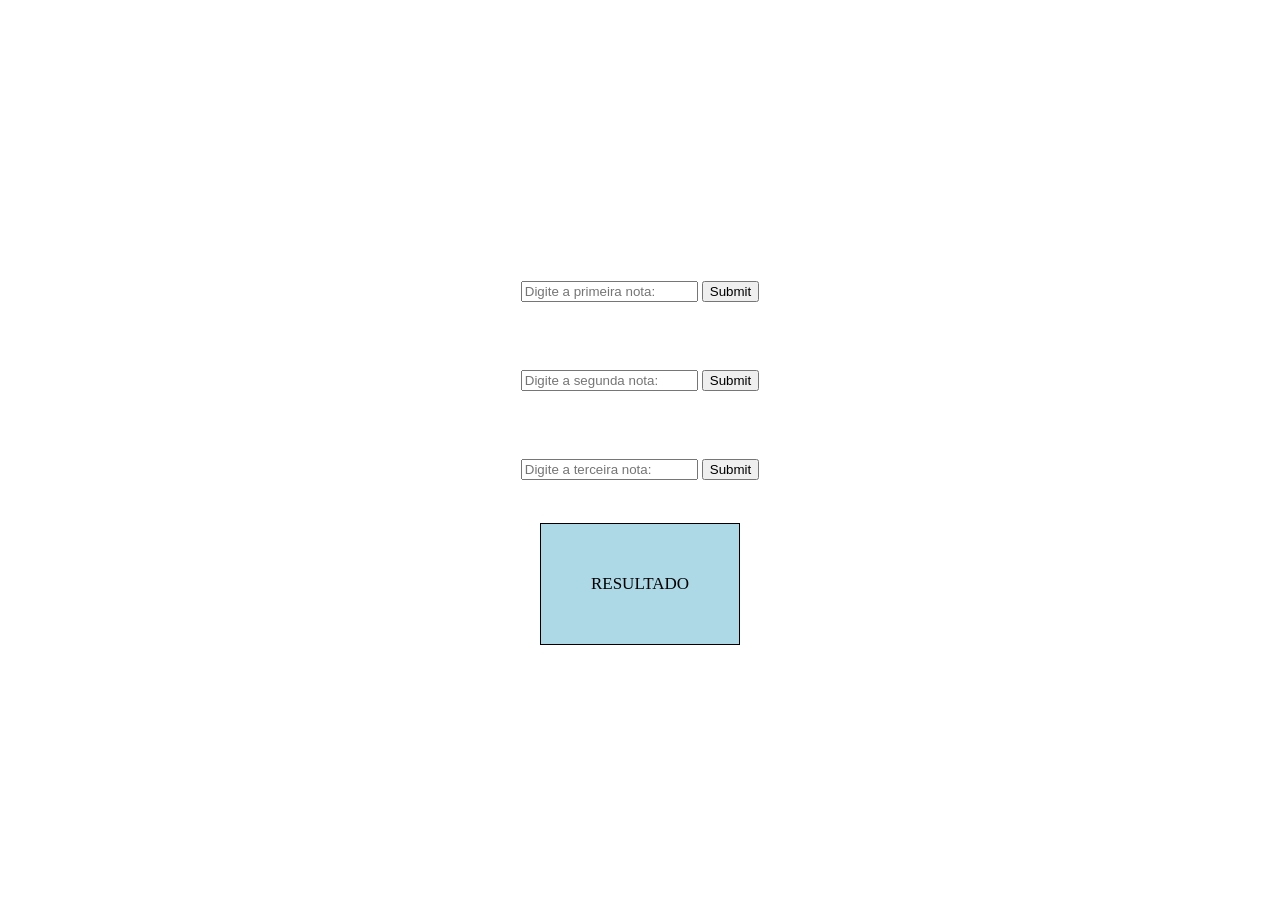
<file: aula-12-rubia/eventos-DOM/index.html>
<!DOCTYPE html>
<html lang="pt-br">
<head>
    <meta charset="UTF-8">
    <meta name="viewport" content="width=device-width, initial-scale=1.0">
    <title>Eventos DOM</title>

    <style>
        body {
            padding: 0;
            margin: 0;
            box-sizing: border-box;
            display: flex;
            flex-direction: column;
            justify-content: center;
            align-items: center;
            height: 100vh;
        }

        div {
            padding: 50px;
            border: 1px solid black;
            font-size: 17px;
            background-color: lightblue;
        }

        section {
            padding: 25px;
        }
    </style>

</head>
<body>
    <section>
        <input type="text" id="nota1" placeholder="Digite a primeira nota:">
        <input type="submit" onsubmit="mudaHtml()">
    </section>
    
    <br>

    <section>
        <input type="text" id="nota2" placeholder="Digite a segunda nota:">
        <input type="submit" onsubmit="mudaHtml()">
    </section>

    <br>

    <section>
        <input type="text" id="nota3" placeholder="Digite a terceira nota:">
        <input type="submit" onsubmit="mudaHtml()">
    </section>

    <br>

    <div onmouseover="entradaMouse()" id="mouse" onmouseout="saidaMouse()">
        RESULTADO
    </div>
    <script src="script.js"></script>
</body>
</html>
</file>
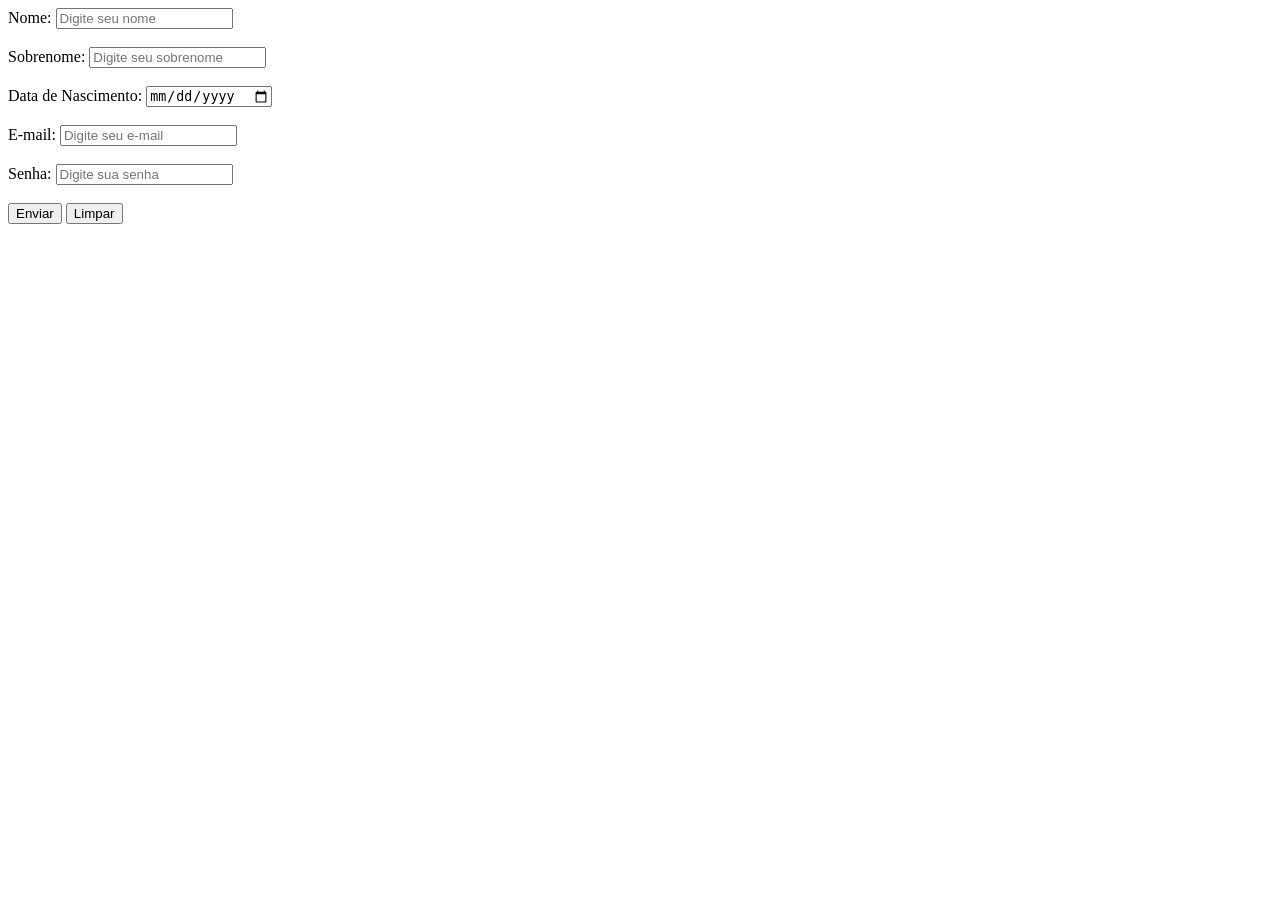
<file: aula-08-rubia/tabelas/Formulários/index.html>
<!DOCTYPE html>
<html lang="pt-br">
<head>
    <meta charset="UTF-8">
    <meta name="viewport" content="width=device-width, initial-scale=1.0">
    <title>Formulários</title>
</head>
<body>
    
    <main>

        <form action="">
            <label for="nome">Nome:</label>
            <input type="text" id="nome" placeholder="Digite seu nome">
            <br>
            <br>

            <label for="sobrenome">Sobrenome:</label>
            <input type="text" name="" id="sobrenome" placeholder="Digite seu sobrenome">
            <br>
            <br>

            <label for="data-nascimento">Data de Nascimento:</label>
            <input type="date" name="data-nascimento" id="data-nascimento" required>
            <br>
            <br>

            <label for="email">E-mail:</label>
            <input type="email" name="email" id="email" placeholder="Digite seu e-mail" autocomplete="on">
            <br>
            <br>

            <label for="senha">Senha:</label>
            <input type="password" placeholder="Digite sua senha" id="senha" minlength="8">
            <br>
            <br>

            <input type="submit" value="Enviar">
            <input type="reset" value="Limpar">
        </form>

    </main>


</body>
</html>
</file>
<file: aula-07-rubia/style.css>
@import url("cores.css");
* {
    margin: 0;
    padding: 0;
    box-sizing: border-box;
    font-family: Arial, Helvetica, sans-serif;
}


header {
    background-image: linear-gradient(to bottom, var(--cor-cabecalho-inicial), var(--cor-cabecalho-final));
    color: var(--cor-letras-link);
    padding: 15px;
    text-align: center;
}

header > h1 {
    font-size: 3.2em;
    margin-top: 15px;
    text-shadow: 3px 3px 6px rgb(255, 255, 255, 0.3);
    margin-bottom: 15px;
    letter-spacing: 1px;
}

header > p {
    font-size: 1.3em;
    margin-bottom: 8px;
    font-weight: 300;
    opacity: 0.9;
}

nav {
    margin-top: 32px;
    margin-bottom: 16px;
}

nav > a {
    text-decoration: none;
    color: var(--cor-letras-link);
    background-color: var(--cor-botao-cabecalho);
    border-radius: 25px;
    padding: 14px 28px;
    border: 2px solid var(--cor-botao-cabecalho);
    margin: 0px 8px;
    display: inline-block;
}

nav a:hover{
    background-color: #ffffff30;
    transform: scale(1.05);
}

footer {
    width: 100vw;
    padding: 20px;
    text-align: center;
    background-color: var(--cor-rodape);
    color: var(--cor-letras-link);
    position: fixed;
    bottom: 0;
}
</file>
<file: aula-07-rubia/home-style.css>
@import url("cores.css");

body {
    background-color: var(--cor-fundo-body);
    text-align: center;
}

main {
    margin: 20px;
    background-color: var();
}

.card-receita {
    border-radius: 15px;
    width: 250px;
    text-align: center;
    box-shadow: 0px 4px 10px rgba(0, 0, 0, 0.055);
    display: inline-block;
    margin: 20px;
    background-color: var(--cor-main);
}

.card-receita:hover {
    transform: scale(1.05);
}

.card-receita > img {
    width: 100%;
    height: 160px;
    border-top-left-radius: 15px;
    border-top-right-radius: 15px;
    object-fit: cover;
}

.card-receita > h3 {
    margin: 15px 0px;
    font-size: 1.2em;
    opacity: 0.9;
}

.btn-receita {
    display: inline-block;
    text-decoration: none;
    padding: 10px 20px;
    font-weight: bold;
    color: var(--cor-letras-link);
    background-color: var(--cor-cabecalho-inicial);
    margin-bottom: 15px;
    border-radius: 15px;
}

.btn-receita:hover {
    transform: translate(2px, -2px);
    background-color: var(--cor-cabecalho-final);
}
</file>
<file: aula-09-rubia/style.css>
* {
    margin: 0;
    padding: 0;
    box-sizing: border-box;
}

body {
    background-color: lightblue;
}

main {
    background-color: white;
    width: 60vw;
    border-radius: 15px;
    box-shadow: 0px 0px 10px rgba(0, 0, 0, 0.384);
    margin: 50px auto;
    padding: 20px;
    text-align: center;
}

img {
    width: 30%;
    margin-top: 30px;
}

#celular-medio {
    display: none;
}

#tablet {
    display: none;
}

#notebook {
    display: none;
}

#desktop {
    display: none;
}

#tv {
    display: none;
}

@media (min-width: 481px) and (max-width: 768px) {
    #celular-pequeno {
        display: none;
    }

    #celular-medio {
        display: block;
    }
}

@media (min-width: 769px ) and (max-width: 1024px) {
    #celular-pequeno {
        display: none;
    }

    #celular-medio {
        display: none;
    }

    #tablet {
        display: block;
    }
}

@media (min-width: 1025px) and (max-width: 1440px) {
    #celular-pequeno {
        display: none;
    }

    #celular-medio {
        display: none;
    }

    #tablet {
        display: none;
    }

    #notebook {
        display: block;
    }
}

@media (min-width: 1441px) and (max-width: 1920px) {
    #celular-pequeno {
        display: none;
    }

    #celular-medio {
        display: none;
    }

    #tablet {
        display: none;
    }

    #notebook {
        display: none;
    }

    #desktop {
        display: block;
    }
}
</file>
<file: portfolio-alt-rubia/style.css>
:root {
    --roxo-escuro: #BE83FE;
    --roxo-claro: #CDB4DB;
    --rosa-escuro: #FFAFCC;
    --rosa-claro: #FFC8DD;
    --azul-escuro: #A2D2FF;
    --azul-claro: #BDE0FE;
    --texto-branco: white;
    --sombra: rgba(0, 0, 0, 0.3);
    --borda-escura: #8a5ce0;
}

/* DESKTOP */
body {
    margin: 0;
    padding: 0;
    height: 100vh;
    font-family: 'Tahoma', 'Arial', sans-serif;
    overflow: hidden;
    color: #000;
    position: relative;
}

body::before {
    content: "";
    position: fixed;
    top: 0;
    left: 0;
    width: 100%;
    height: 100vh;
    background-image: url('imagem/background-gif.gif');
    background-size: cover;
    background-position: center;
    background-repeat: no-repeat;
    z-index: -1;
}

.desktop {
    height: calc(100vh - 40px);
    padding: 20px;
    display: flex;
    flex-direction: column;
    flex-wrap: wrap;
    align-content: flex-start;
    gap: 20px;
    position: relative;
}

/* ICONES DO DESKTOP */
.icone {
    position: relative;
    display: flex;
    flex-direction: column;
    align-items: center;
    width: 70px;
    margin: 10px;
    cursor: pointer;
    text-align: center;
}

.icone img {
    width: 48px;
    height: 48px;
    margin-bottom: 5px;
}

.icone span {
    font-size: 11px;
    color: white;
    text-shadow: 1px 1px 1px black;
    background-color: rgba(205, 180, 219, 0.7);
    padding: 2px 4px;
    border-radius: 3px;
}

.icone .tooltip {
    position: absolute;
    bottom: calc(100% + 10px);
    left: 50%;
    transform: translateX(-50%);
    background: linear-gradient(to bottom, #ffffe1, #ffffcc);
    color: #000;
    padding: 8px 12px;
    border: 1px solid #ccc;
    border-radius: 4px;
    font-size: 11px;
    white-space: nowrap;
    opacity: 0;
    visibility: hidden;
    transition: opacity 0.3s, visibility 0.3s;
    z-index: 1000;
    box-shadow: 2px 2px 5px rgba(0, 0, 0, 0.2);
    pointer-events: none;
    max-width: 150px;
    word-wrap: break-word;
    white-space: normal;
    text-align: center;
}

.icone:nth-child(1) .tooltip,
.icone:nth-child(2) .tooltip {
    left: 0;
    transform: translateX(0);
}

.icone:nth-child(1) .tooltip::after,
.icone:nth-child(2) .tooltip::after {
    left: 20px;
}

.icone:nth-last-child(1) .tooltip,
.icone:nth-last-child(2) .tooltip {
    left: auto;
    right: 0;
    transform: translateX(0);
}

.icone:nth-last-child(1) .tooltip::after,
.icone:nth-last-child(2) .tooltip::after {
    left: auto;
    right: 20px;
}

.icone .tooltip::after {
    content: '';
    position: absolute;
    top: 100%;
    left: 50%;
    transform: translateX(-50%);
    border-width: 5px;
    border-style: solid;
    border-color: #ffffcc transparent transparent transparent;
}

.icone:hover .tooltip {
    opacity: 1;
    visibility: visible;
}

/* FOOTER - TASKBAR */
.taskbar {
    position: fixed;
    bottom: 0;
    left: 0;
    width: 100%;
    height: 40px;
    background: linear-gradient(
        to bottom,
        var(--roxo-escuro) 0%,
        var(--roxo-claro) 40%,
        var(--roxo-claro) 60%,
        var(--roxo-escuro) 100%
    );
    border-top: 1px solid var(--borda-escura);
    display: flex;
    align-items: center;
    box-shadow: 0 -1px 5px var(--sombra);
    padding: 0 5px;
    justify-content: space-between;
    z-index: 10;
}

/* BOTÃO INICIAR */
.start-button {
    height: 30px;
    padding: 0 12px;
    display: flex;
    align-items: center;
    background: linear-gradient(to bottom, var(--roxo-escuro), var(--borda-escura));
    color: var(--texto-branco);
    font-weight: bold;
    font-size: 13px;
    border: 1px solid var(--borda-escura);
    border-radius: 3px;
    cursor: pointer;
    box-shadow: inset 1px 1px 0px var(--roxo-claro),
                inset -1px -1px 0px var(--borda-escura);
    margin-right: 5px;
}

.start-button img {
    width: 16px;
    height: 16px;
    margin-right: 5px;
}

.start-button:hover {
    background: linear-gradient(to bottom, var(--roxo-claro), var(--roxo-escuro));
}

.start-button:active {
    background: linear-gradient(to bottom, var(--borda-escura), var(--roxo-escuro));
    box-shadow: inset 1px 1px 0px var(--borda-escura), 
                inset -1px -1px 0px var(--roxo-claro);
}

/* BOTÕES NA TASKBAR */
.quick-start {
    display: flex;
    align-items: center;
    flex-grow: 1;
}

.windows-button {
    position: relative;
    height: 30px;
    padding: 0 12px;
    display: flex;
    align-items: center;
    gap: 6px;
    background: linear-gradient(to bottom, var(--roxo-claro), var(--roxo-escuro));
    border: 1px solid var(--borda-escura);
    border-radius: 3px;
    cursor: pointer;
    font-size: 12px;
    color: var(--texto-branco);
    min-width: 160px;
    box-shadow: inset 1px 1px 0px var(--rosa-claro),
                inset -1px -1px 0px var(--borda-escura);
    margin-right: 5px;
}

.windows-button.active {
    background: linear-gradient(to bottom, var(--roxo-escuro), var(--roxo-claro));
    box-shadow: inset 1px 1px 0px var(--borda-escura), 
                inset -1px -1px 0px var(--rosa-claro);
}

.windows-button img {
    width: 16px;
    height: 16px;
}

.windows-button .taskbar-tooltip {
    position: absolute;
    bottom: calc(100% + 5px);
    left: 50%;
    transform: translateX(-50%);
    background: linear-gradient(to bottom, #ffffe1, #ffffcc);
    color: #000;
    padding: 8px 12px;
    border: 1px solid #ccc;
    border-radius: 4px;
    font-size: 11px;
    white-space: nowrap;
    opacity: 0;
    visibility: hidden;
    transition: opacity 0.3s, visibility 0.3s;
    z-index: 1000;
    box-shadow: 2px 2px 5px rgba(0, 0, 0, 0.2);
    pointer-events: none;
    margin-bottom: 5px;
    max-width: 150px;
    word-wrap: break-word;
    white-space: normal;
    text-align: center;
}

.windows-button .taskbar-tooltip::after {
    content: '';
    position: absolute;
    top: 100%;
    left: 50%;
    transform: translateX(-50%);
    border-width: 5px;
    border-style: solid;
    border-color: #ffffcc transparent transparent transparent;
}

.windows-button:hover .taskbar-tooltip {
    opacity: 1;
    visibility: visible;
}

/* ÍCONE LIXEIRA */
#lixeira-icon {
    position: relative;
}

#lixeira-icon img {
    filter: grayscale(30%);
    transition: filter 0.3s ease;
}

#lixeira-icon:hover img {
    filter: grayscale(0%);
}

/* JANELAS */
.window {
    position: absolute;
    top: 50px;
    left: calc(50% - 350px);
    min-width: 400px;
    min-height: 300px;
    width: 700px;
    height: 550px;
    background-color: var(--roxo-claro);
    border: 2px solid;
    border-color: var(--rosa-claro) var(--borda-escura) var(--borda-escura) var(--rosa-claro);
    box-shadow: 2px 2px 4px var(--sombra);
    display: none;
    z-index: 100;
    flex-direction: column;
    overflow: hidden;
}

.title-bar {
    background: linear-gradient(to bottom, var(--roxo-escuro), var(--roxo-claro));
    padding: 3px 2px 3px 3px;
    display: flex;
    justify-content: space-between;
    align-items: center;
    color: white;
    font-weight: bold;
    font-size: 11px;
    cursor: move;
    height: 18px;
}

.title-bar:active {
    cursor: grabbing;
}

.window.dragging {
    opacity: 0.9;
    box-shadow: 4px 4px 10px rgba(0, 0, 0, 0.4);
}

.title-bar-text {
    display: flex;
    align-items: center;
    gap: 5px;
}

.window-icon {
    width: 16px;
    height: 16px;
}

.title-bar-controls {
    display: flex;
}

.title-bar-controls button {
    margin-left: 2px;
    width: 21px;
    height: 21px;
    background-color: var(--roxo-claro);
    border: 1px solid;
    border-color: white var(--borda-escura) var(--borda-escura) white;
    position: relative;
    cursor: pointer;
}

.title-bar-controls button:hover {
    background-color: var(--rosa-claro);
}

.title-bar-controls button:active {
    border-color: var(--borda-escura) white white var(--borda-escura);
}

.title-bar-controls button::after {
    content: "×";
    position: absolute;
    top: 50%;
    left: 50%;
    transform: translate(-50%, -50%);
    font-size: 16px;
    font-weight: bold;
    color: black;
}

.window-body {
    flex: 1;
    padding: 20px;
    font-size: 14px;
    color: black;
    background-color: white;
    border: 1px solid;
    border-color: var(--borda-escura) white white var(--borda-escura);
    margin: 2px;
    overflow-y: auto;
    overflow-x: hidden;
}

.window-resize-handle {
    position: absolute;
    bottom: 2px;
    right: 2px;
    width: 16px;
    height: 16px;
    cursor: nwse-resize;
    background: linear-gradient(135deg, transparent 0%, transparent 50%, var(--borda-escura) 50%, var(--borda-escura) 100%);
    z-index: 101;
    transition: background 0.2s;
}

.window-resize-handle:hover {
    background: linear-gradient(135deg, transparent 0%, transparent 50%, var(--roxo-escuro) 50%, var(--roxo-escuro) 100%);
}

.window-resize-handle:active {
    background: linear-gradient(135deg, transparent 0%, transparent 50%, var(--rosa-escuro) 50%, var(--rosa-escuro) 100%);
}

.window.resizing {
    opacity: 0.9;
    box-shadow: 0 0 15px rgba(0, 0, 0, 0.4);
}

body.window-resizing {
    cursor: nwse-resize;
    user-select: none;
}

/* FOTO DE PERFIL REDONDA */
.profile-photo-container {
    text-align: center;
    margin-bottom: 15px;
}

.profile-photo {
    width: 140px;
    height: 140px;
    border-radius: 50%;
    object-fit: cover;
    border: 3px solid var(--roxo-claro);
    box-shadow: 0 2px 5px var(--sombra);
}

.window-body h2 {
    font-size: 18px;
    margin-bottom: 15px;
    text-align: center;
    margin-top: 0;
    color: var(--roxo-escuro);
}

.window-body h3 {
    font-size: 16px;
    margin-bottom: 10px;
}

.window-body ul {
    font-size: 14px;
    line-height: 1.5;
    padding-left: 20px;
}

.window-body li {
    margin-bottom: 8px;
}

.window-body p {
    font-size: 14px;
    line-height: 1.5;
    margin-bottom: 12px;
}

/* JANELA ATIVA*/
.window:active {
    opacity: 0.95;
}

.windows-button.active {
    background: linear-gradient(to bottom, var(--roxo-escuro), var(--roxo-claro));
    box-shadow: inset 1px 1px 0px var(--borda-escura), 
                inset -1px -1px 0px var(--rosa-claro);
}

/* JANELA DE TRABALHOS */
.links-container {
    display: flex;
    gap: 15px;
    margin-bottom: 20px;
    justify-content: center;
}

.xp-button {
    display: flex;
    align-items: center;
    gap: 8px;
    padding: 10px 20px;
    background: linear-gradient(to bottom, var(--roxo-claro), var(--roxo-escuro));
    color: white;
    text-decoration: none;
    border: 1px solid var(--borda-escura);
    border-radius: 3px;
    font-size: 14px;
    box-shadow: inset 1px 1px 0px var(--rosa-claro),
                inset -1px -1px 0px var(--borda-escura);
    transition: all 0.2s;
}

.xp-button:hover {
     background: linear-gradient(to bottom, var(--rosa-escuro), var(--rosa-claro));
    box-shadow: inset 1px 1px 0px var(--borda-escura), 
                inset -1px -1px 0px var(--roxo-claro);
}

.xp-button img {
    width: 20px;
    height: 20px;
}

.gallery {
    display: grid;
    grid-template-columns: repeat(auto-fit, minmax(150px, 1fr));
    gap: 10px;
    margin-bottom: 20px;
}

.gallery img {
    width: 100%;
    height: 150px;
    object-fit: cover;
    cursor: pointer;
    transition: transform 0.2s;
    border: 2px solid var(--roxo-claro);
}

.gallery img:hover {
    transform: scale(1.02);
    border-color: var(--roxo-escuro);
}

/* MODAL PARA IMAGENS */
.modal {
    display: none;
    position: fixed;
    z-index: 1000;
    left: 0;
    top: 0;
    width: 100%;
    height: 100%;
    background-color: rgba(0, 0, 0, 0.8);
    justify-content: center;
    align-items: center;
}

.modal-content {
    max-width: 90%;
    max-height: 90%;
}

.close-modal {
    position: absolute;
    top: 15px;
    right: 35px;
    color: white;
    font-size: 40px;
    font-weight: bold;
    cursor: pointer;
}

/* JANELA DE LINKS */
.icons-grid {
    display: grid;
    grid-template-columns: repeat(auto-fit, minmax(120px, 1fr));
    gap: 15px;
    margin-top: 20px;
}

.icon-link {
    display: flex;
    flex-direction: column;
    align-items: center;
    text-decoration: none;
    color: #000;
    padding: 15px;
    border: 2px solid transparent;
    border-radius: 5px;
    transition: all 0.3s ease;
    background: linear-gradient(to bottom, var(--roxo-claro), var(--roxo-escuro));
    box-shadow: inset 1px 1px 0px white, 
                inset -1px -1px 0px #808080;
}

.icon-link:hover {
    background: linear-gradient(to bottom, var(--rosa-escuro), var(--rosa-claro));
    border-color: var(--roxo-escuro);
    transform: translateY(-2px);
    box-shadow: 0 4px 8px rgba(0, 0, 0, 0.2),
                inset 1px 1px 0px white, 
                inset -1px -1px 0px #808080;
}

.icon-link:active {
    background: linear-gradient(to bottom, #d0d0d0, #e0e0e0);
    box-shadow: inset 1px 1px 0px #808080, 
                inset -1px -1px 0px white;
    transform: translateY(0);
}

.icon-link img {
    width: 56px;
    height: 56px;
    margin-bottom: 8px;
    object-fit: contain;
}

.icon-link span {
    font-size: 13px;
    font-weight: bold;
    text-align: center;
    color: #000;
    text-shadow: 1px 1px 0px rgba(255, 255, 255, 0.7);
}

/* ÁREA DE NOTIFICAÇÃO */
.system-tray {
    height: 30px;
    padding: 0 10px;
    display: flex;
    align-items: center;
    background: linear-gradient(to bottom, var(--roxo-claro), var(--roxo-escuro));
    border: 1px solid var(--borda-escura);
    border-radius: 3px;
    box-shadow: inset 1px 1px 0px var(--rosa-claro), 
                inset -1px -1px 0px var(--borda-escura);
}

/* RELÓGIO */
.system-tray {
    height: 100%;
    padding: 0 10px;
    display: flex;
    align-items: center;
    background: linear-gradient(to bottom, var(--roxo-escuro), var(--roxo-claro));
    border-left: 1px solid var(--roxo-escuro);
    border-radius: 0 3px 3px 0;
}

.tray-clock {
    color: var(--texto-branco);
    font-size: 12px;
    font-weight: bold;
    padding: 4px 8px;
    background-color: rgba(0, 0, 0, 0.2);
    border-radius: 3px;
}

/* MUSIC PLAYER */
.music-player {
    padding: 10px;
}

.player-header {
     text-align: center;
    margin-bottom: 15px;
    background: linear-gradient(to bottom, var(--azul-claro), var(--azul-escuro));
    padding: 10px;
    border-radius: 5px;
    color: white;
}

.player-header h2 {
    margin: 0 0 10px 0;
    font-size: 16px;
    color: white;
}

.player-controls {
    display: flex;
    justify-content: center;
    gap: 10px;
    margin-bottom: 15px;
}

.control-btn {
    width: 40px;
    height: 40px;
    border: 2px solid;
    border-color: var(--rosa-claro) var(--borda-escura) var(--borda-escura) var(--rosa-claro);
    background: linear-gradient(to bottom, var(--roxo-claro), var(--roxo-escuro));
    color: white;
    font-size: 16px;
    cursor: pointer;
    border-radius: 4px;
    display: flex;
    align-items: center;
    justify-content: center;
}

.control-btn:hover {
    background: linear-gradient(to bottom, var(--rosa-escuro), var(--rosa-claro));
}

.control-btn:active {
    border-color: var(--borda-escura) var(--rosa-claro) var(--rosa-claro) var(--borda-escura);
}

.now-playing {
    background-color: #f0f0f0;
    padding: 15px;
    border-radius: 5px;
    margin-bottom: 15px;
    border: 1px solid #ccc;
}

#current-song {
    font-weight: bold;
    margin-bottom: 10px;
    text-align: center;
    color: var(--roxo-escuro);
}

.progress-container {
    width: 100%;
    height: 10px;
    background-color: #ddd;
    border-radius: 5px;
    margin-bottom: 5px;
    cursor: pointer;
    border: 1px solid #aaa;
}

.progress-bar {
    height: 100%;
    width: 0%;
    background: linear-gradient(to right, var(--roxo-claro), var(--roxo-escuro));
    border-radius: 5px;
    transition: width 0.1s linear;
}

.time-display {
    display: flex;
    justify-content: space-between;
    font-size: 12px;
    color: #666;
}

.volume-control {
    display: flex;
    align-items: center;
    gap: 10px;
    margin-bottom: 15px;
    padding: 10px;
    background-color: #f0f0f0;
    border-radius: 5px;
    border: 1px solid #ccc;
}

.volume-control label {
    font-weight: bold;
    color: var(--roxo-escuro);
}

#volume-slider {
    flex: 1;
    height: 8px;
    background: #ddd;
    border-radius: 4px;
    border: 1px solid #aaa;
    outline: none;
}

#volume-slider::-webkit-slider-thumb {
    appearance: none;
    width: 16px;
    height: 16px;
    background: linear-gradient(to bottom, var(--roxo-claro), var(--roxo-escuro));
    border: 1px solid #555;
    border-radius: 50%;
    cursor: pointer;
}

.playlist {
    background-color: #f0f0f0;
    padding: 15px;
    border-radius: 5px;
    border: 1px solid #ccc;
}

.playlist h3 {
    margin-top: 0;
    color: var(--roxo-escuro);
    border-bottom: 1px solid #ccc;
    padding-bottom: 5px;
}

#playlist {
    list-style: none;
    padding: 0;
    margin: 0;
}

#playlist li {
    padding: 8px 12px;
    margin-bottom: 5px;
    background: linear-gradient(to bottom, white, #e0e0e0);
    border: 1px solid #ccc;
    border-radius: 3px;
    cursor: pointer;
    transition: background-color 0.2s;
}

#playlist li:hover {
    background: linear-gradient(to bottom, var(--azul-claro), var(--azul-escuro));
    color: white;
}

#playlist li.playing {
    background: linear-gradient(to bottom, var(--roxo-claro), var(--roxo-escuro));
    color: white;
    font-weight: bold;
}

#pause-btn {
    display: none;
}

/* EFEITO DO ÍCONE MINECRAFT */
#minecraft-icon, #minecraft-button {
    position: relative;
}

/* BARRA DE ROLAGEM DAS JANELAS */
.window-body::-webkit-scrollbar {
    width: 18px;
}

.window-body::-webkit-scrollbar-track {
    background: #ece9d8;
    border: 1px solid;
    border-color: #f0f0f0 #808080 #808080 #f0f0f0;
}

.window-body::-webkit-scrollbar-thumb {
    min-height: 40px;
    background: linear-gradient(to bottom, #d4d0c8, #f0f0f0);
    border: 1px solid;
    border-color: #f0f0f0 #808080 #808080 #f0f0f0;
}

.window-body::-webkit-scrollbar-button:vertical:decrement {
    background: url('data:image/svg+xml;utf8,<svg xmlns="http://www.w3.org/2000/svg" width="16" height="16" viewBox="0 0 16 16"><polygon points="3,10 8,5 13,10" fill="black"/></svg>') no-repeat center center, linear-gradient(to bottom, #d4d0c8, #f0f0f0);
    border: 1px solid;
    border-color: #f0f0f0 #808080 #808080 #f0f0f0;
    background-size: 8px 8px;
}

.window-body::-webkit-scrollbar-button:vertical:increment {
    background: url('data:image/svg+xml;utf8,<svg xmlns="http://www.w3.org/2000/svg" width="16" height="16" viewBox="0 0 16 16"><polygon points="3,6 8,11 13,6" fill="black"/></svg>') no-repeat center center, linear-gradient(to bottom, #d4d0c8, #f0f0f0);
    border: 1px solid;
    border-color: #f0f0f0 #808080 #808080 #f0f0f0;
    background-size: 8px 8px;
}

.window-body::-webkit-scrollbar-thumb:hover {
    background: linear-gradient(to bottom, #a0a0a0, #d4d0c8);
}

/* RESPONSIVIDADE */

@media (max-width: 800px) {
    .window {
        width: 90%;
        height: 500px;
        left: 5%;
    }
.icons-grid {
        grid-template-columns: repeat(2, 1fr);
    }
}

@media (max-width: 600px) {
    .window {
        height: 450px;
    }
    
    .icons-grid {
        grid-template-columns: 1fr;
    }
    
    .gallery {
        grid-template-columns: repeat(2, 1fr);
    }
}
</file>
<file: telaCadastro/style.css>
* {
    margin: 0;
    padding: 0;
    box-sizing: border-box;
    font-family: Arial, Helvetica, sans-serif;
}

body {
    background-color: #f4f4f4;
}

main {
    background-color: white;
    width: 40vw;
    margin: 50px auto;
    padding: 24px;
    border-radius: 15px;
    box-shadow: 0px 0px 10px rgba(0, 0, 0, 0.329);
}

h2 {
    text-align: center;
    margin-bottom: 15px;
}

label {
    font-weight: bold;
}

input, select {
    width: 100%;
    padding: 8px;
    margin: 5px 0px 5px;
    border-radius: 5px;
    border: 1px solid rgba(0, 0, 0, 0.295);
}

button {
    background-color: rgb(3, 113, 216);
    padding: 10px;
    color: white;
    border: none;
    border-radius: 15px;
    width: 20%;
    cursor: pointer;
}

button[type="reset"] {
    background-color: rgb(255, 41, 41);
}
</file>
<file: aula-04-rubia/externo/style.css>
* {
    margin: 0;
    padding: 0;
    font-family: Arial, Helvetica, sans-serif;
}

body {
    background-color: white;
}

header {
    background-color: lightblue;
}

main {
    font-size: 16px;
}

p {
    font-size: 2em;
}

.blocos {
    margin: auto;
    display: flex;
    justify-content: space-around;
    width: 800px;
}

.bloco1 {
    border: inset,20px,red;
    border-radius: 20px;
}

.bloco2 {
    width: 100px;
    border: inset,20px,blue;
    border-radius: 20px;
}

.bloco3 {
    width: 100px;
    border: inset,20px,green;
    border-radius: 20px;
}
</file>
<file: aula-06-rubia/padding-e-margin/style.css>
* {
    margin: 0;
    padding: 0;
    font-family: Arial, Helvetica, sans-serif;
    box-sizing: content-box;
}
body {
    background-color: #f4f4f4;
    padding: 40px;
    text-align: center;
}

.item {
    background-color: white;
    border-radius: 10px;
    box-shadow: 2px 2px 8px rgba(0, 0, 0, 0.2);
    border: 2px solid #ddd;
    text-align: center;
    width: 250px;
    padding: 10px;
    display: inline-block;
    margin: 10px;
}

.item > img {
    width: 100%;
    margin-bottom: 10px;
    border-radius: 8px;
}

.item > h3 {
    font-size: 16px;
    margin: 5px 0px;
}

.item > p {
    font-size: 14px;
    color: #555;
    margin: 5px 0px;
}

.preco {
    color: black;
    font-weight: bold;
    margin: 5px 0px;
}

.item > a {
    background-color: #07c;
    padding: 8px 12px;
    display: inline-block;
    border-radius: 5px;
    text-decoration: none;
    color: white;
    font-weight: bold;
}

.item > a:hover {
    background-color: blue;
    scale: 1.05
}

.item:hover {
    scale: 1.05;
}
</file>
<file: aula-10-flexbox-rubia/exercicio/style.css>
#container {
    display: flex;
    flex-direction: row;
    flex-wrap: wrap;
    justify-content: space-evenly;
    align-items: center;
    width: 50vw;
    border-radius: 10px;
    border: 1px solid black;
    margin: auto;
    padding: 20px;
    height: 200px;
}

.item {
    flex-basis: 50px;
    text-align: center;
    padding: 20px;
    border-radius: 10px;
    border: 1px solid black;
}
</file>
